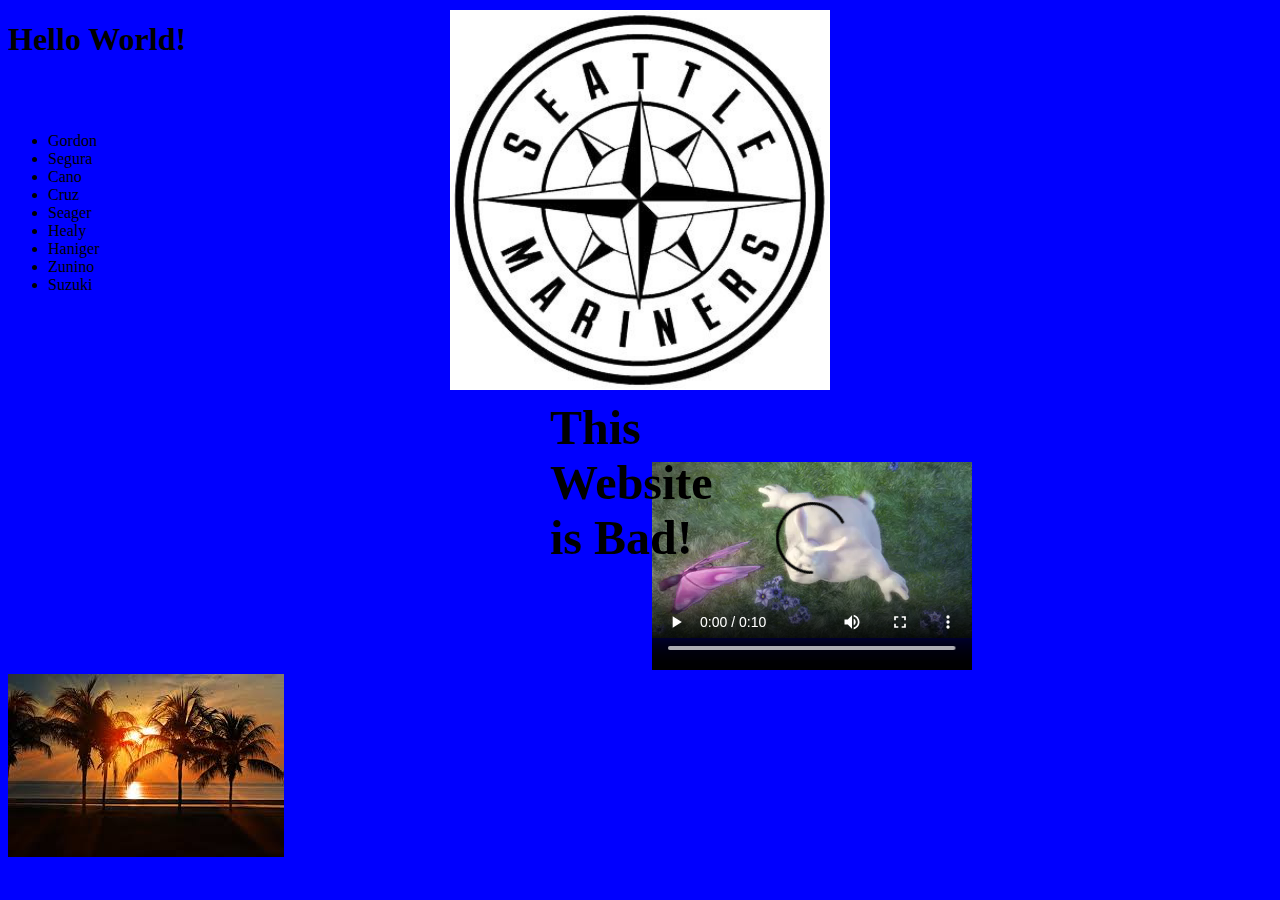
<file: index.html>
<!DOCTYPE html>
<html>
	<head>
		<title>
			My first webpage
		</title>
	</head>
	<style type="text/css">
		body {
			background-color: blue
		}
	</style>
	<body>
		<h1> Hello World! </h1>
		<br>
		<br>
		<img style="position: absolute;top: 10px;left: 450px;width: 380px;height: 380px" src="MarinersLogo.jpg">
			
		<b>
			<font size="+5">
				<DIV style="position: absolute;top:400px;left:550px;width:200px;height:25px">
					This Website is Bad!
				</DIV>
			</font>
		</b>
		<ul>
			<li>Gordon</li>
			<li>Segura</li>
			<li>Cano</li>
			<li>Cruz</li>
			<li>Seager</li>
			<li>Healy</li>
			<li>Haniger</li>
			<li>Zunino</li>
			<li>Suzuki</li>
		</ul>
		<iframe width="640" height="360" src="https://www.youtube.com/embed/onRVRZCj0l4?start=180" frameborder="0" allow="autoplay; encrypted-media" allowfullscreen>
		</iframe>
		<video width="320" height="240" controls>
			<source src="bunnyMovie.mp4" type="video/mp4">
		</video>
		<object data = "palmTrees.jpg" type = "text/html" width = "300		" height  = "200">">
		</object>
	</body>
</html>
</file>
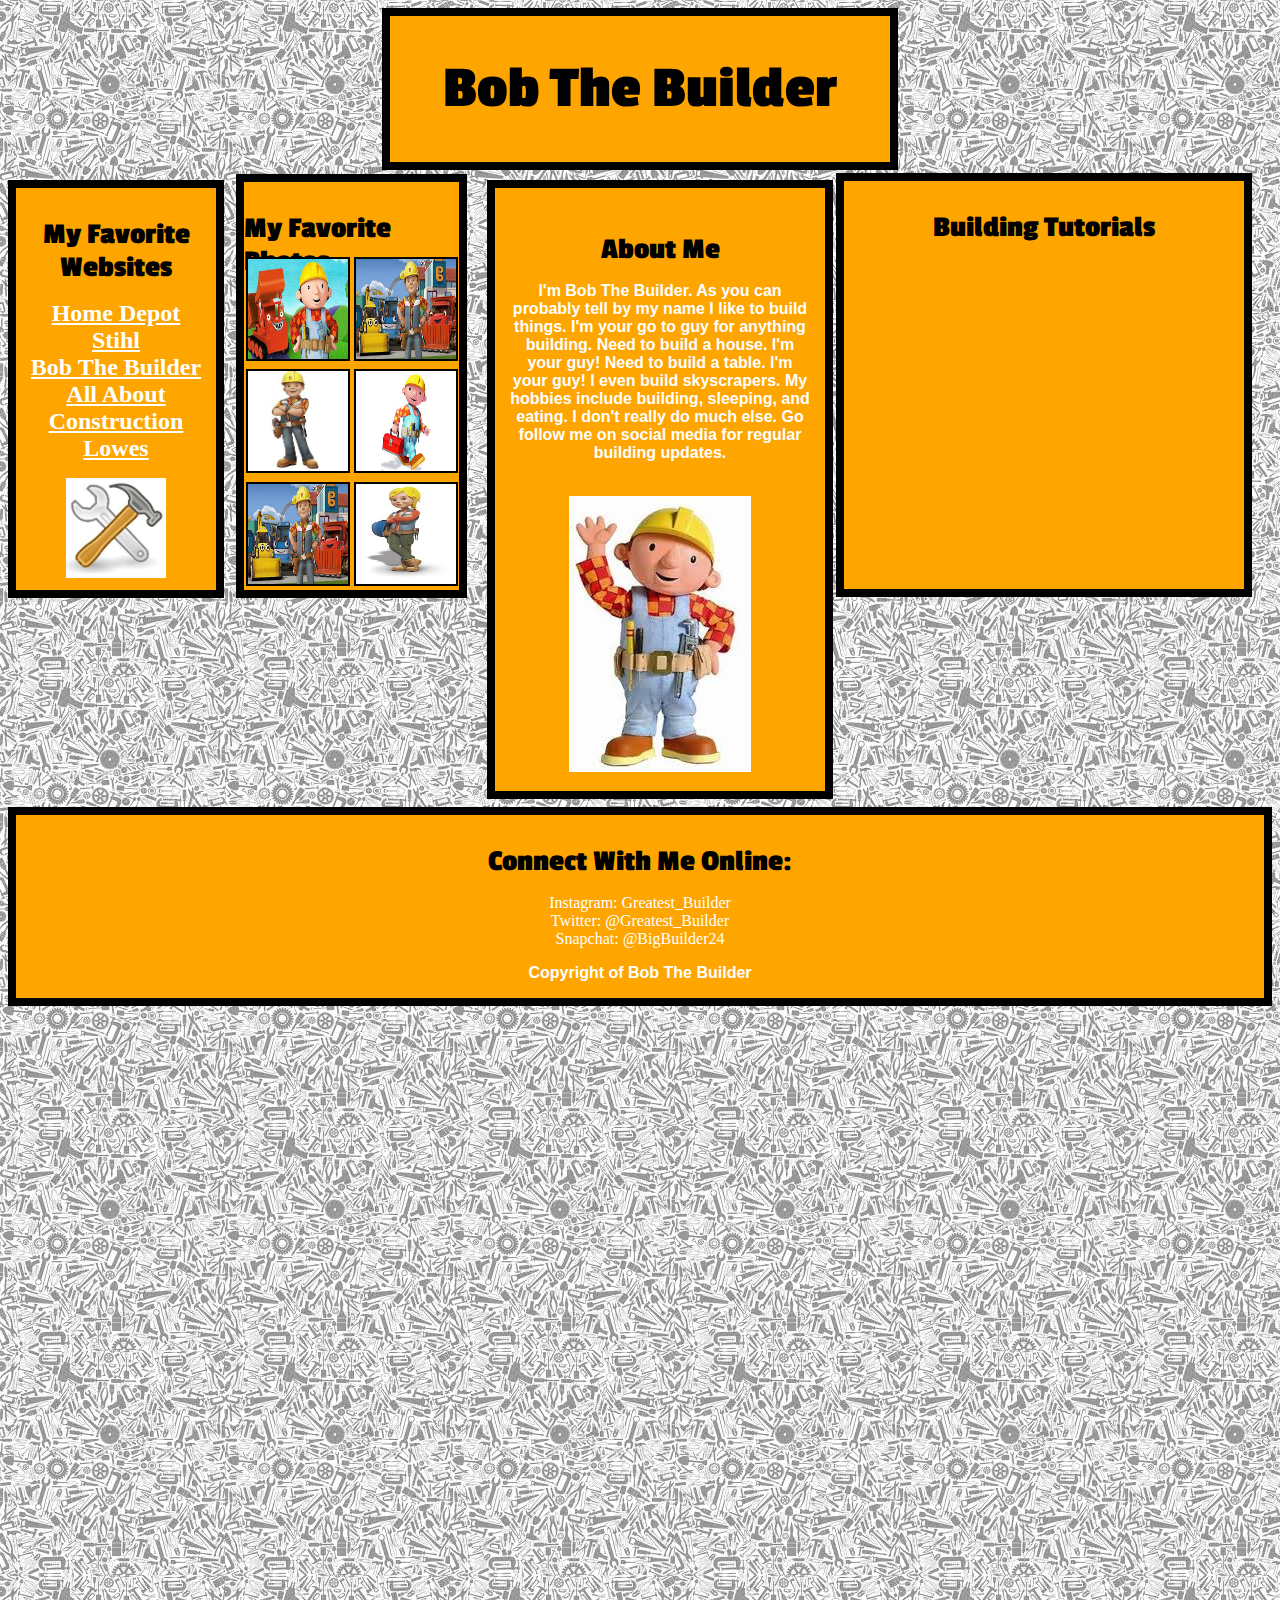
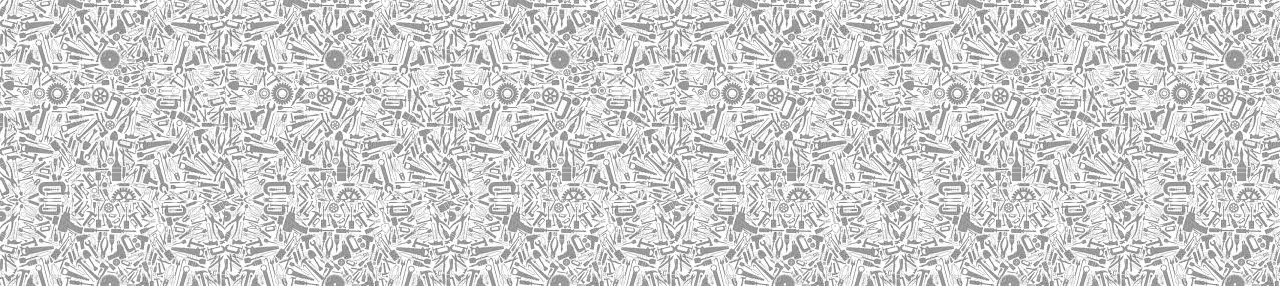
<file: jobApplicationForm.html>
<!DOCTYPE html>
	<head> 
		<title> Bob The Builder </title>
		<link rel="stylesheet" type="text/css" href="jobApplicationForm.css" />
		<link href='http://fonts.googleapis.com/css?family=Passion+One' rel='stylesheet' type='text/css'>
		<link href="https://fonts.googleapis.com/css?family=Passion+One" rel="stylesheet">
	</head>

	<body>
		<div id = "Header">
			<h1> Bob The Builder </h1>
		</div>
		
		<div id = "LeftNav">
			<h3> My Favorite Websites </h3>
			<ul>
				<li><a href="https://www.homedepot.com/">Home Depot</a></li>
				<li><a href="https://www.stihlusa.com/">Stihl</a></li>
				<li><a href="http://pbskids.org/bobthebuilder/">Bob The Builder</a></li>
				<li><a href="https://en.wikipedia.org/wiki/Construction">All About Construction</a></li>
				<li><a href="https://www.lowes.com/">Lowes</a></li>
			</ul>
			<img src="toolsAnimated.jpg" width="100px" height="100px">
		</div>
		
		<div id = "Content">
			<h3>About Me</h3>
			<p> I'm Bob The Builder. As you can probably tell by my name I like to build things. I'm your go to guy for anything building. Need to build a house. I'm your guy! Need to build a table. I'm your guy! I even build skyscrapers. My hobbies include building, sleeping, and eating. I don't really do much else. Go follow me on social media for regular building updates. <br /><br /> </p>
			<img src="Bob The Builder Centerpiece.jpg">
		</div>

		<div id="Photos">
			<h3>My Favorite Photos</h3>
			<img src="bobOne.jpg" width="100px" height="100px" style="position: absolute; left: 2px; top: 187px;">
			<img src="bobTwo.jpg" width="100px" height="100px" style="position: absolute;left: 2px; top: 75px;">
			<img src="bobThree.jpg" width="100px" height="100px" style="position: absolute;left: 110px; top: 75px;">
			<img src="bobFour.jpg" width="100px" height="100px" style="position: absolute;left: 110px; top: 187px;">
			<img src="bobFive.jpg" width="100px" height="100px" style="position: absolute; left: 2px; top: 300px;">
			<img src="bobSix.jpg" width="100px" height="100px" style="position: absolute; left: 110px; top: 300px;">
		</div>

		<div id="Videos">
			<h3>Building Tutorials</h3>
			<iframe width="100" height="150" src="https://www.youtube.com/embed/WaURWflzS-c" frameborder="0" allow="autoplay; encrypted-media" allowfullscreen></iframe>
			<iframe width="100" height="150" src="https://www.youtube.com/embed/vi4AavlUISQ" frameborder="0" allow="autoplay; encrypted-media" allowfullscreen></iframe>
			<iframe width="100" height="150" src="https://www.youtube.com/embed/u710aRep9KA" frameborder="0" allow="autoplay; encrypted-media" allowfullscreen></iframe>
			<iframe width="100" height="150" src="https://www.youtube.com/embed/TBijq4rq8YA" frameborder="0" allow="autoplay; encrypted-media" allowfullscreen></iframe>
			<iframe width="100" height="150" src="https://www.youtube.com/embed/BfP-70gGFco" frameborder="0" allow="autoplay; encrypted-media" allowfullscreen></iframe>
			<iframe width="100" height="150" src="https://www.youtube.com/embed/GI_x4iR-D3o" frameborder="0" allow="autoplay; encrypted-media" allowfullscreen></iframe>
		</div>
		
		<div id = "Footer">
			<h3>Connect With Me Online:</h3>
			<ul>
				<li>Instagram: Greatest_Builder</li>
				<li>Twitter: @Greatest_Builder</li>
				<li>Snapchat: @BigBuilder24</li>
			</ul>
			<p>Copyright of Bob The Builder</p>
		</div>

	</body>

</html>
</file>
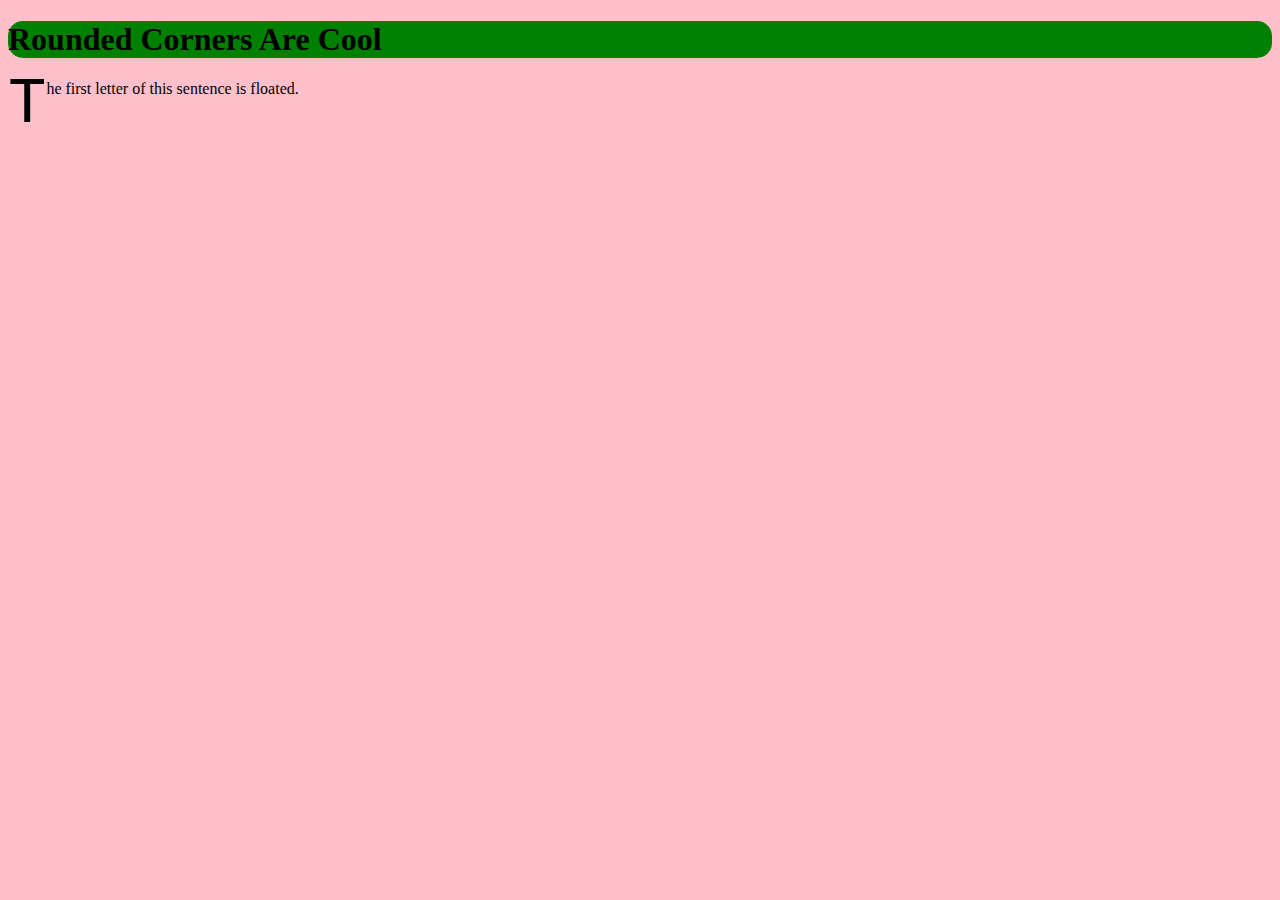
<file: someCss.html>
<!DOCTYPE html>
<html>
<head>
<link rel="stylesheet" type="text/css" href="anExternal.css">
<style>
span {
	float:left;
	font-size: 400%;
	font-family: algerian, courier;
	line-height: 80%
}
	<title> My CSS Website</title>
}
</style>
</head>
<body>
	<h1> Rounded Corners Are Cool
	</h1>
	<p><span>T</span>he first letter of this sentence is floated.
	</p>
</body>
</html>
</file>
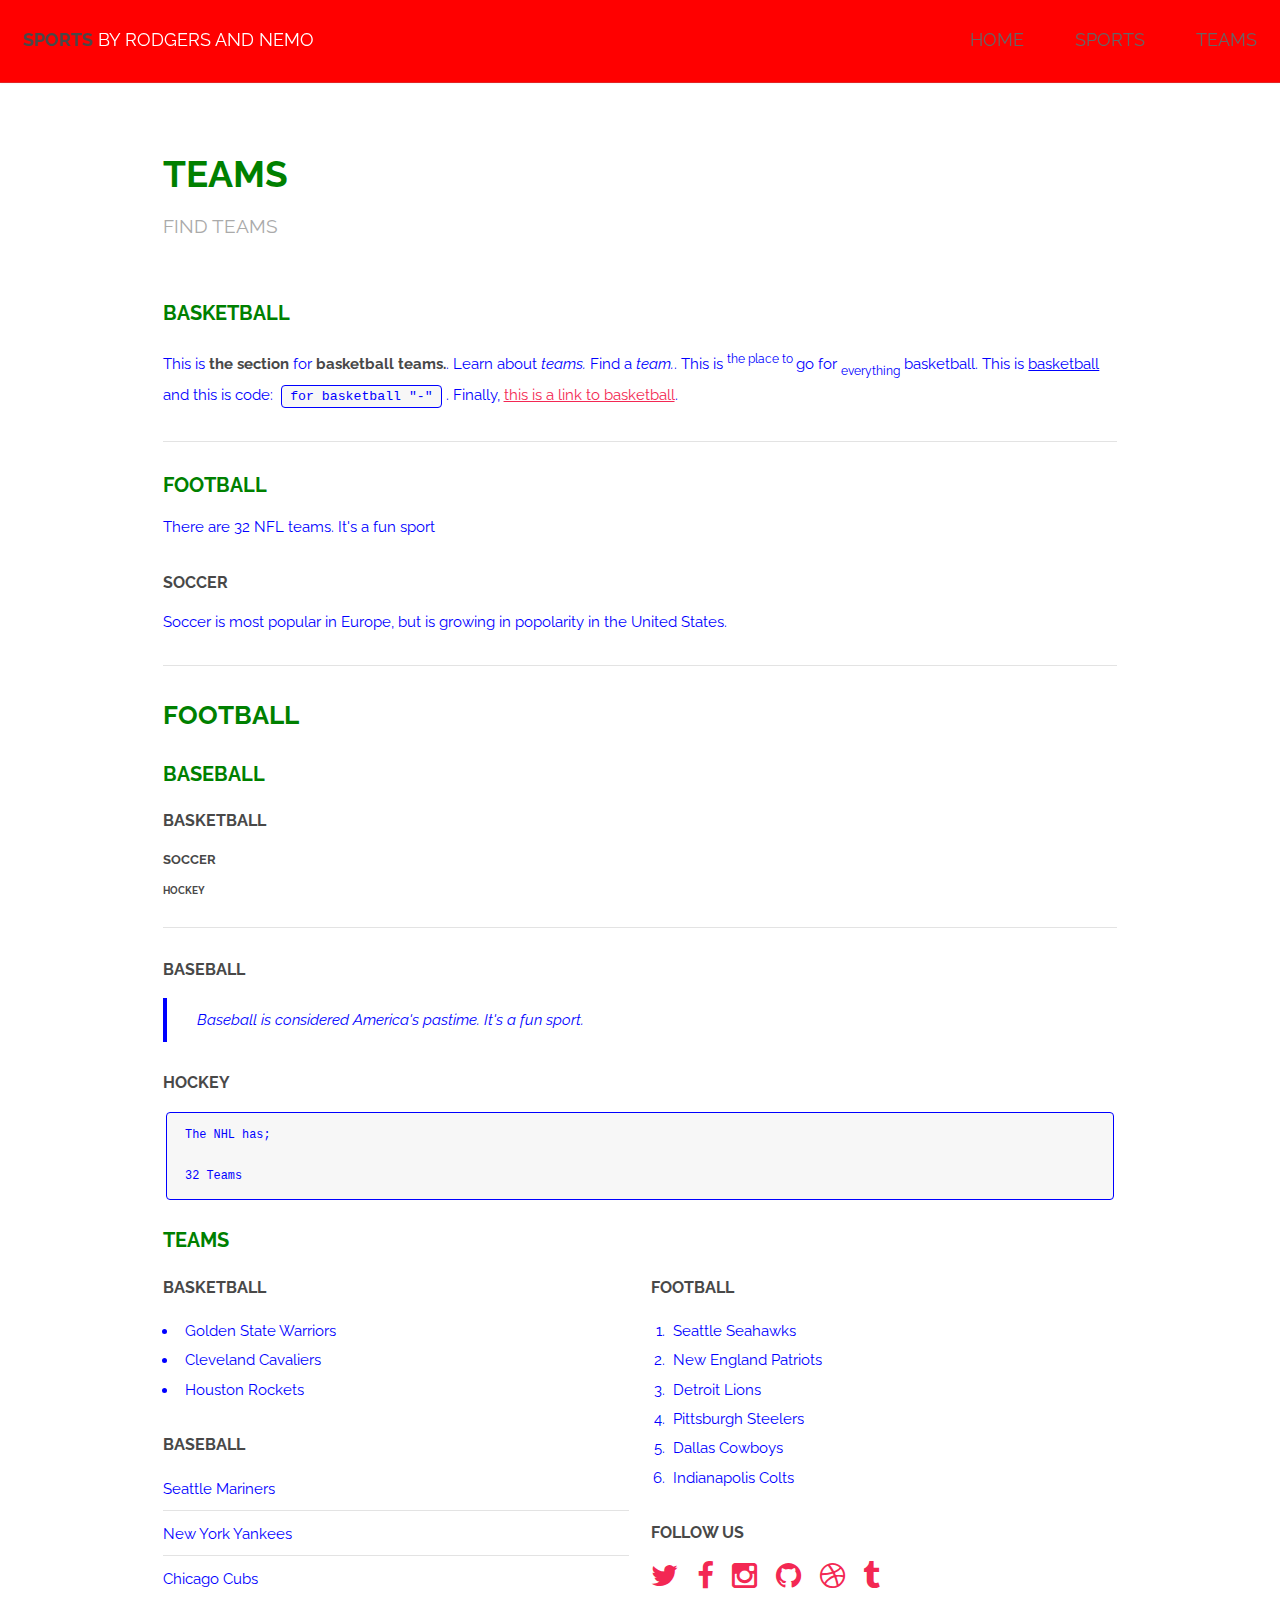
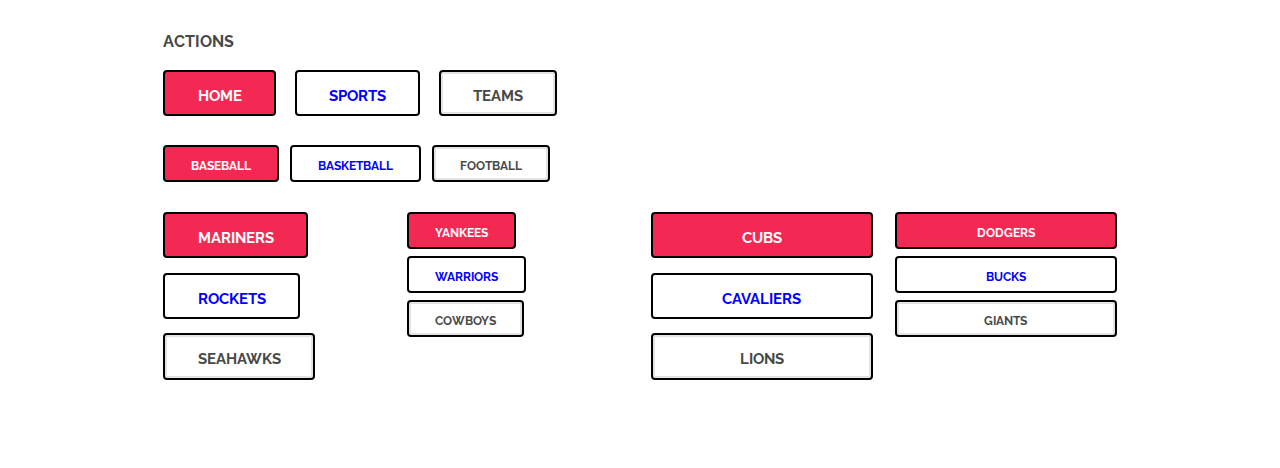
<file: templated-spatial/elements.html>
<!DOCTYPE HTML>
<!--
	Spatial by TEMPLATED
	templated.co @templatedco
	Released for free under the Creative Commons Attribution 3.0 license (templated.co/license)
-->
<html>
	<head>
		<title>Teams - Sports by Rodgers and Nemo</title>
		<meta charset="utf-8" />
		<meta name="viewport" content="width=device-width, initial-scale=1" />
		<link rel="stylesheet" href="assets/css/main.css" />
	</head>
	<body>

		<!-- Header -->
			<header id="header">
				<h1><strong><a href="myFunSite.html">Sports</a></strong> by Rodgers and Nemo</h1>
				<nav id="nav">
					<ul>
						<li><a href="myFunSite.html">Home</a></li>
						<li><a href="generic.html">Sports</a></li>
						<li><a href="elements.html">Teams</a></li>
					</ul>
				</nav>
			</header>

			<a href="#menu" class="navPanelToggle"><span class="fa fa-bars"></span></a>

		<!-- Main -->
			<section id="main" class="wrapper">
				<div class="container">
					<header class="major special">
						<h2>Teams</h2>
						<p>Find Teams</p>
					</header>

					<!-- Text -->
						<section>
							<h3>Basketball</h3>
							<p>This is <b>the section</b> for <strong>basketball teams.</strong>. Learn about <i>teams.</i> Find a <em>team.</em>.
							This is <sup>the place to </sup> go for <sub>everything</sub> basketball.
							This is <u>basketball</u> and this is code: <code>for basketball "-"</code>. Finally, <a href="#">this is a link to basketball</a>.</p>

							<hr />

							<header>
								<h3>Football</h3>
								<p></p>
							</header>
							<p>There are 32 NFL teams. It's a fun sport</p>
							<header>
								<h4>Soccer</h4>
								<p></p>
							</header>
							<p>Soccer is most popular in Europe, but is growing in popolarity in the United States.</p>

							<hr />

							<h2>Football</h2>
							<h3>Baseball</h3>
							<h4>Basketball</h4>
							<h5>Soccer</h5>
							<h6>Hockey</h6>

							<hr />

							<h4>Baseball</h4>
							<blockquote>Baseball is considered America's pastime. It's a fun sport.</blockquote>

							<h4>Hockey</h4>
							<pre><code>The NHL has;

32 Teams</code></pre>
						</section>

					<!-- Lists -->
						<section>
							<h3>Teams</h3>
							<div class="row">
								<div class="6u 12u$(xsmall)">

									<h4>Basketball</h4>
									<ul>
										<li>Golden State Warriors</li>
										<li>Cleveland Cavaliers</li>
										<li>Houston Rockets</li>
									</ul>

									<h4>Baseball</h4>
									<ul class="alt">
										<li>Seattle Mariners</li>
										<li>New York Yankees</li>
										<li>Chicago Cubs</li>
									</ul>

								</div>
								<div class="6u$ 12u$(xsmall)">

									<h4>Football</h4>
									<ol>
										<li>Seattle Seahawks</li>
										<li>New England Patriots</li>
										<li>Detroit Lions</li>
										<li>Pittsburgh Steelers</li>
										<li>Dallas Cowboys</li>
										<li>Indianapolis Colts</li>
									</ol>

									<h4>Follow Us</h4>
									<ul class="icons">
										<li><a href="#" class="icon fa-twitter"><span class="label">Twitter</span></a></li>
										<li><a href="#" class="icon fa-facebook"><span class="label">Facebook</span></a></li>
										<li><a href="#" class="icon fa-instagram"><span class="label">Instagram</span></a></li>
										<li><a href="#" class="icon fa-github"><span class="label">Github</span></a></li>
										<li><a href="#" class="icon fa-dribbble"><span class="label">Dribbble</span></a></li>
										<li><a href="#" class="icon fa-tumblr"><span class="label">Tumblr</span></a></li>
									</ul>

								</div>
							</div>

							<h4>Actions</h4>
							<ul class="actions">
								<li><a href="#" class="button special">Home</a></li>
								<li><a href="#" class="button">Sports</a></li>
								<li><a href="#" class="button alt">Teams</a></li>
							</ul>
							<ul class="actions small">
								<li><a href="#" class="button special small">Baseball</a></li>
								<li><a href="#" class="button small">Basketball</a></li>
								<li><a href="#" class="button alt small">Football</a></li>
							</ul>
							<div class="row">
								<div class="3u 6u(small) 12u$(xsmall)">
									<ul class="actions vertical">
										<li><a href="#" class="button special">Mariners</a></li>
										<li><a href="#" class="button">Rockets</a></li>
										<li><a href="#" class="button alt">Seahawks</a></li>
									</ul>
								</div>
								<div class="3u 6u$(small) 12u$(xsmall)">
									<ul class="actions vertical small">
										<li><a href="#" class="button special small">Yankees</a></li>
										<li><a href="#" class="button small">Warriors</a></li>
										<li><a href="#" class="button alt small">Cowboys</a></li>
									</ul>
								</div>
								<div class="3u 6u(small) 12u$(xsmall)">
									<ul class="actions vertical">
										<li><a href="#" class="button special fit">Cubs</a></li>
										<li><a href="#" class="button fit">Cavaliers</a></li>
										<li><a href="#" class="button alt fit">Lions</a></li>
									</ul>
								</div>
								<div class="3u$ 6u$(small) 12u$(xsmall)">
									<ul class="actions vertical small">
										<li><a href="#" class="button special small fit">Dodgers</a></li>
										<li><a href="#" class="button small fit">Bucks</a></li>
										<li><a href="#" class="button alt small fit">Giants</a></li>
									</ul>
								</div>
							</div>
						</section>

						 
	</body>
</html>
</file>
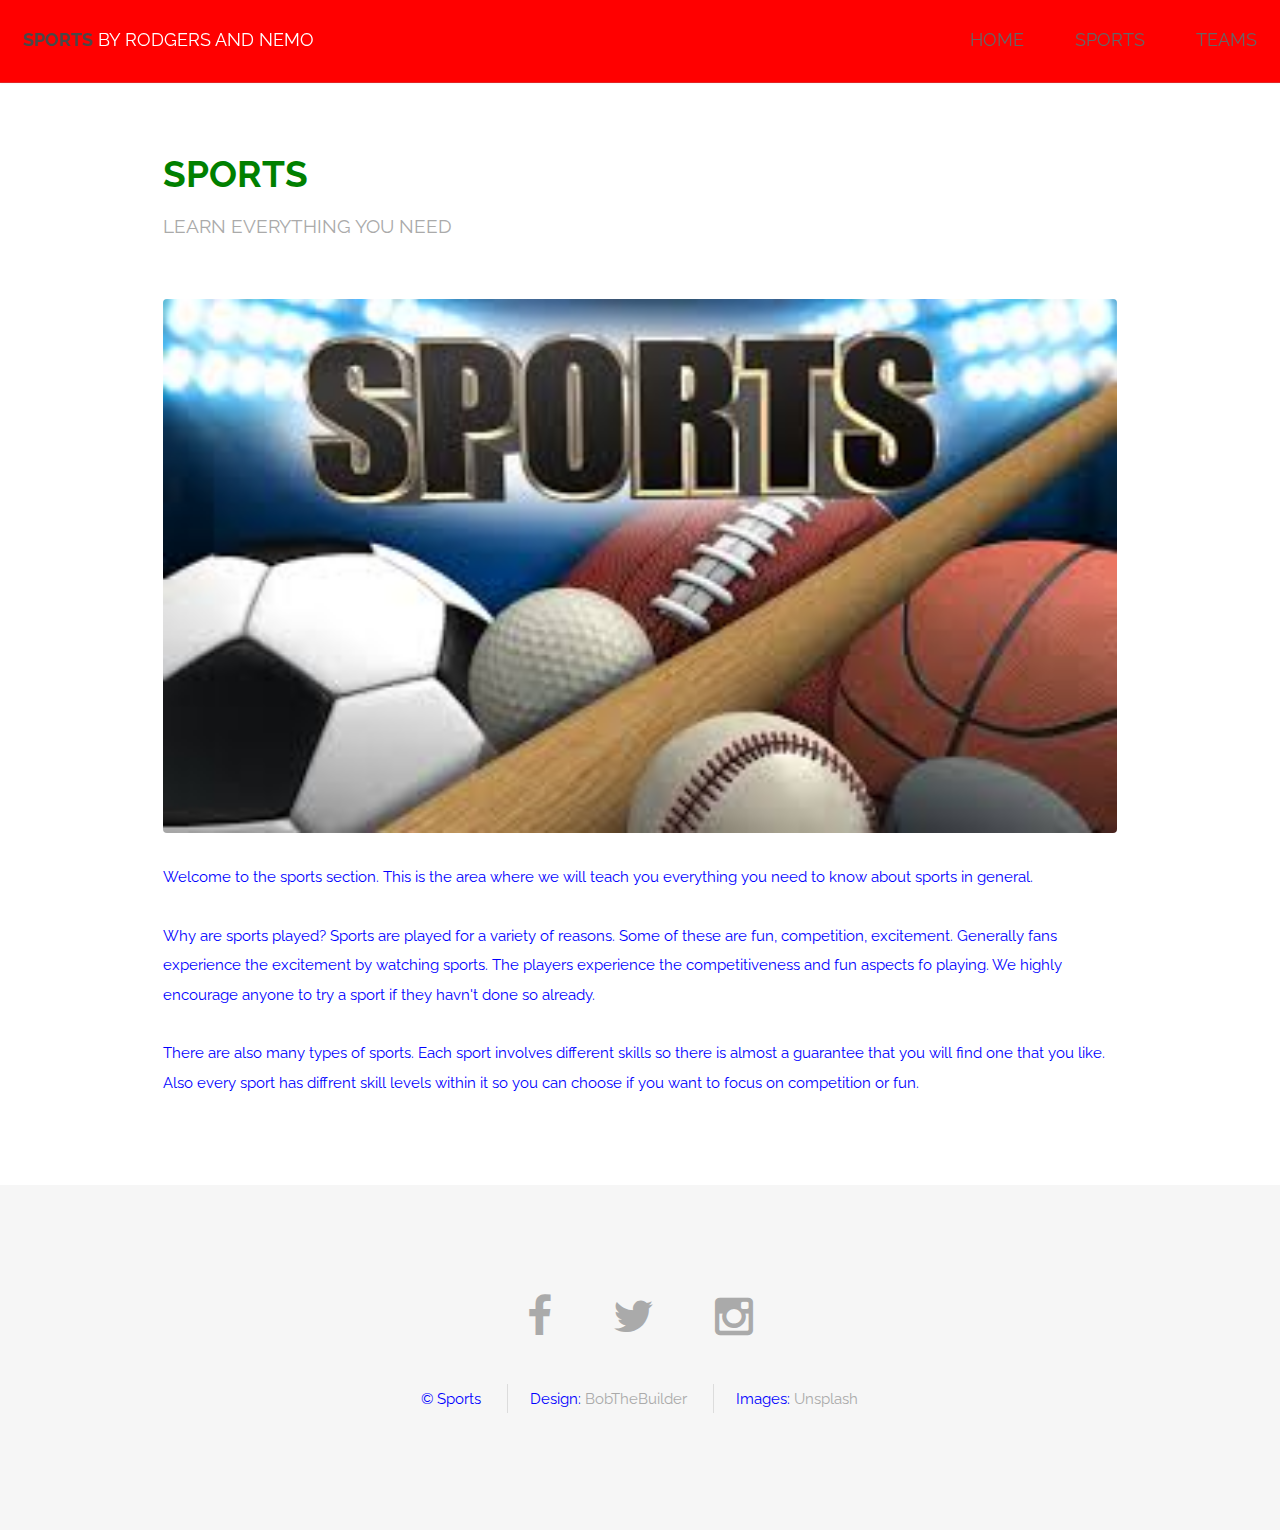
<file: templated-spatial/generic.html>
<!DOCTYPE HTML>
<!--
	Spatial by TEMPLATED
	templated.co @templatedco
	Released for free under the Creative Commons Attribution 3.0 license (templated.co/license)
-->
<html>
	<head>
		<title>Sports - Sports by Rodgers and Nemo</title>
		<meta charset="utf-8" />
		<meta name="viewport" content="width=device-width, initial-scale=1" />
		<link rel="stylesheet" href="assets/css/main.css" />
	</head>
	<body>

		<!-- Header -->
			<header id="header">
				<h1><strong><a href="myFunSite.html">Sports</a></strong> by Rodgers and Nemo</h1>
				<nav id="nav">
					<ul>
						<li><a href="myFunSite.html">Home</a></li>
						<li><a href="generic.html">Sports</a></li>
						<li><a href="elements.html">Teams</a></li>
					</ul>
				</nav>
			</header>

			<a href="#menu" class="navPanelToggle"><span class="fa fa-bars"></span></a>

		<!-- Main -->
			<section id="main" class="wrapper">
				<div class="container">

					<header class="major special">
						<h2>Sports</h2>
						<p>Learn Everything you need</p>
					</header>

					<a href="#" class="image fit"><img src="sports.jpg" alt="" /></a>
					<p>Welcome to the sports section. This is the area where we will teach you everything you need to know about sports in general.</p>
					<p>Why are sports played? Sports are played for a variety of reasons. Some of these are fun, competition, excitement. Generally fans experience the excitement by watching sports. The players experience the competitiveness and fun aspects fo playing. We highly encourage anyone to try a sport if they havn't done so already.</p>
					<p>There are also many types of sports. Each sport involves different skills so there is almost a guarantee that you will find one that you like. Also every sport has diffrent skill levels within it so you can choose if you want to focus on competition or fun.</p>

				</div>
			</section>

		<!-- Footer -->
			<footer id="footer">
				<div class="container">
					<ul class="icons">
						<li><a href="#" class="icon fa-facebook"></a></li>
						<li><a href="#" class="icon fa-twitter"></a></li>
						<li><a href="#" class="icon fa-instagram"></a></li>
					</ul>
					<ul class="copyright">
						<li>&copy; Sports</li>
						<li>Design: <a href="http://templated.co">BobTheBuilder</a></li>
						<li>Images: <a href="http://unsplash.com">Unsplash</a></li>
					</ul>
				</div>
			</footer>

		<!-- Scripts -->
			<script src="assets/js/jquery.min.js"></script>
			<script src="assets/js/skel.min.js"></script>
			<script src="assets/js/util.js"></script>
			<script src="assets/js/main.js"></script>

	</body>
</html>
</file>
<file: jobApplicationForm.css>
body{
	background-image: url('toolsBackground.jpg');
}

p{
	font-weight: bold;
	color: white;
	font-family: "Arial"
}

h3{
	color: black;
	font-size: 30px;
	font-family: "Passion One";
	margin-bottom: 0px;
}

li{

}

#Header{
	border: solid 8px black;
	margin-left: auto;
	margin-right: auto;
	margin-bottom: 10px;
	width: 500px;
	text-align: center;
	background-color: orange;
}

#Header h1{
	font-size: 60px;
	font-family: "Passion One";
	color: black;
	font-weight: bold;
}

#LeftNav{
	float: left;
	width: 200px;
	border: solid 8px black;
	margin-left: auto;
	margin-right: auto;
	margin-bottom: 10px;
	text-align: center;
	padding-bottom: 8px;
	background-color: orange;
}

#LeftNav img{
		
}

#LeftNav ul{
		
}

#LeftNav h3{
		
}

#Content{
	width: 300px;
	border: solid 8px black;
	margin-left: auto;
	margin-right: auto;
	margin-bottom: 10px;
	text-align: center;
	padding: 15px;
	background-color: orange;
	position: relative;
	left: 20px;
}

#Photos{
	background-color: orange;
	width: 215px;
	height: 408px;
	border: solid 8px black;
	margin-left: 50px;
	margin-bottom: 10px;
	position: relative;
	top: -635px;
	left: 178px;
}

#Photos img{
	border: solid 2px black;
}

#Videos{
	background-color: orange;
	width: 400px;
	height: 408px;
	border: solid 8px black;
	margin-left: 50px;
	margin-bottom: 10px;
	position: relative;
	top: -1070px;
	left: 778px;
	text-align: center;
}

#Footer{
	border: solid 8px black;
	margin-left: auto;
	margin-right: auto;
	margin-bottom: 10px;
	text-align: center;
	background-color: orange;
	position: relative;
	top: -870px;
}

#Footer li{
	color: white;
}

#bow{
	color: black;
	font-size: 20px;
}

ul{
	list-style-type: none;
	padding-left: 0px;
}

a{
	color: white;
	font-weight: bold;
	font-size: 24px;
}
</file>
<file: anExternal.css>
h1 {
	background-color: Green;
	border-radius: 15px;
}

body {
	background-color: Pink;
}
</file>
<file: templated-spatial/assets/css/main.css>
@import url(font-awesome.min.css);
@import url(https://fonts.googleapis.com/css?family=Raleway:400,700);

/*
	Spatial by TEMPLATED
	templated.co @templatedco
	Released for free under the Creative Commons Attribution 3.0 license (templated.co/license)
*/

/* Reset */

	html, body, div, span, applet, object, iframe, h1, h2, h3, h4, h5, h6, p, blockquote, pre, a, abbr, acronym, address, big, cite, code, del, dfn, em, img, ins, kbd, q, s, samp, small, strike, strong, sub, sup, tt, var, b, u, i, center, dl, dt, dd, ol, ul, li, fieldset, form, label, legend, table, caption, tbody, tfoot, thead, tr, th, td, article, aside, canvas, details, embed, figure, figcaption, footer, header, hgroup, menu, nav, output, ruby, section, summary, time, mark, audio, video {
		margin: 0;
		padding: 0;
		border: 0;
		font-size: 100%;
		font: inherit;
		vertical-align: baseline;
		color: blue;

	}

	article, aside, details, figcaption, figure, footer, header, hgroup, menu, nav, section {
		display: block;
	}

	body {
		line-height: 1;
	}

	ol, ul {
		list-style: none;
	}

	blockquote, q {
		quotes: none;
	}

	blockquote:before, blockquote:after, q:before, q:after {
		content: '';
		content: none;
	}

	table {
		border-collapse: collapse;
		border-spacing: 0;
	}

	body {
		-webkit-text-size-adjust: none;
	}

/* Box Model */

	*, *:before, *:after {
		-moz-box-sizing: border-box;
		-webkit-box-sizing: border-box;
		box-sizing: border-box;
	}

/* Containers */

	.container {
		margin-left: auto;
		margin-right: auto;
	}

	.container.\31 25\25 {
		width: 100%;
		max-width: 100em;
		min-width: 80em;
	}

	.container.\37 5\25 {
		width: 60em;
	}

	.container.\35 0\25 {
		width: 40em;
	}

	.container.\32 5\25 {
		width: 20em;
	}

	.container {
		width: 80em;
	}

	@media screen and (max-width: 1680px) {

		.container.\31 25\25 {
			width: 100%;
			max-width: 100em;
			min-width: 80em;
		}

		.container.\37 5\25 {
			width: 60em;
		}

		.container.\35 0\25 {
			width: 40em;
		}

		.container.\32 5\25 {
			width: 20em;
		}

		.container {
			width: 80em;
		}

	}

	@media screen and (max-width: 1280px) {

		.container.\31 25\25 {
			width: 100%;
			max-width: 81.25em;
			min-width: 65em;
		}

		.container.\37 5\25 {
			width: 48.75em;
		}

		.container.\35 0\25 {
			width: 32.5em;
		}

		.container.\32 5\25 {
			width: 16.25em;
		}

		.container {
			width: 65em;
		}

	}

	@media screen and (max-width: 980px) {

		.container.\31 25\25 {
			width: 100%;
			max-width: 112.5%;
			min-width: 90%;
		}

		.container.\37 5\25 {
			width: 67.5%;
		}

		.container.\35 0\25 {
			width: 45%;
		}

		.container.\32 5\25 {
			width: 22.5%;
		}

		.container {
			width: 90%;
		}

	}

	@media screen and (max-width: 736px) {

		.container.\31 25\25 {
			width: 100%;
			max-width: 112.5%;
			min-width: 90%;
		}

		.container.\37 5\25 {
			width: 67.5%;
		}

		.container.\35 0\25 {
			width: 45%;
		}

		.container.\32 5\25 {
			width: 22.5%;
		}

		.container {
			width: 90% !important;
		}

	}

	@media screen and (max-width: 480px) {

		.container.\31 25\25 {
			width: 100%;
			max-width: 112.5%;
			min-width: 90%;
		}

		.container.\37 5\25 {
			width: 67.5%;
		}

		.container.\35 0\25 {
			width: 45%;
		}

		.container.\32 5\25 {
			width: 22.5%;
		}

		.container {
			width: 90% !important;
		}

	}

/* Grid */

	.row {
		border-bottom: solid 1px transparent;
		-moz-box-sizing: border-box;
		-webkit-box-sizing: border-box;
		box-sizing: border-box;
	}

	.row > * {
		float: left;
		-moz-box-sizing: border-box;
		-webkit-box-sizing: border-box;
		box-sizing: border-box;
	}

	.row:after, .row:before {
		content: '';
		display: block;
		clear: both;
		height: 0;
	}

	.row.uniform > * > :first-child {
		margin-top: 0;
	}

	.row.uniform > * > :last-child {
		margin-bottom: 0;
	}

	.row.\30 \25 > * {
		padding: 0 0 0 0em;
	}

	.row.\30 \25 {
		margin: 0 0 -1px 0em;
	}

	.row.uniform.\30 \25 > * {
		padding: 0em 0 0 0em;
	}

	.row.uniform.\30 \25 {
		margin: 0em 0 -1px 0em;
	}

	.row > * {
		padding: 0 0 0 2em;
	}

	.row {
		margin: 0 0 -1px -2em;
	}

	.row.uniform > * {
		padding: 2em 0 0 2em;
	}

	.row.uniform {
		margin: -2em 0 -1px -2em;
	}

	.row.\32 00\25 > * {
		padding: 0 0 0 4em;
	}

	.row.\32 00\25 {
		margin: 0 0 -1px -4em;
	}

	.row.uniform.\32 00\25 > * {
		padding: 4em 0 0 4em;
	}

	.row.uniform.\32 00\25 {
		margin: -4em 0 -1px -4em;
	}

	.row.\31 50\25 > * {
		padding: 0 0 0 3em;
	}

	.row.\31 50\25 {
		margin: 0 0 -1px -3em;
	}

	.row.uniform.\31 50\25 > * {
		padding: 3em 0 0 3em;
	}

	.row.uniform.\31 50\25 {
		margin: -3em 0 -1px -3em;
	}

	.row.\35 0\25 > * {
		padding: 0 0 0 1em;
	}

	.row.\35 0\25 {
		margin: 0 0 -1px -1em;
	}

	.row.uniform.\35 0\25 > * {
		padding: 1em 0 0 1em;
	}

	.row.uniform.\35 0\25 {
		margin: -1em 0 -1px -1em;
	}

	.row.\32 5\25 > * {
		padding: 0 0 0 0.5em;
	}

	.row.\32 5\25 {
		margin: 0 0 -1px -0.5em;
	}

	.row.uniform.\32 5\25 > * {
		padding: 0.5em 0 0 0.5em;
	}

	.row.uniform.\32 5\25 {
		margin: -0.5em 0 -1px -0.5em;
	}

	.\31 2u, .\31 2u\24 {
		width: 100%;
		clear: none;
		margin-left: 0;
	}

	.\31 1u, .\31 1u\24 {
		width: 91.6666666667%;
		clear: none;
		margin-left: 0;
	}

	.\31 0u, .\31 0u\24 {
		width: 83.3333333333%;
		clear: none;
		margin-left: 0;
	}

	.\39 u, .\39 u\24 {
		width: 75%;
		clear: none;
		margin-left: 0;
	}

	.\38 u, .\38 u\24 {
		width: 66.6666666667%;
		clear: none;
		margin-left: 0;
	}

	.\37 u, .\37 u\24 {
		width: 58.3333333333%;
		clear: none;
		margin-left: 0;
	}

	.\36 u, .\36 u\24 {
		width: 50%;
		clear: none;
		margin-left: 0;
	}

	.\35 u, .\35 u\24 {
		width: 41.6666666667%;
		clear: none;
		margin-left: 0;
	}

	.\34 u, .\34 u\24 {
		width: 33.3333333333%;
		clear: none;
		margin-left: 0;
	}

	.\33 u, .\33 u\24 {
		width: 25%;
		clear: none;
		margin-left: 0;
	}

	.\32 u, .\32 u\24 {
		width: 16.6666666667%;
		clear: none;
		margin-left: 0;
	}

	.\31 u, .\31 u\24 {
		width: 8.3333333333%;
		clear: none;
		margin-left: 0;
	}

	.\31 2u\24 + *,
	.\31 1u\24 + *,
	.\31 0u\24 + *,
	.\39 u\24 + *,
	.\38 u\24 + *,
	.\37 u\24 + *,
	.\36 u\24 + *,
	.\35 u\24 + *,
	.\34 u\24 + *,
	.\33 u\24 + *,
	.\32 u\24 + *,
	.\31 u\24 + * {
		clear: left;
	}

	.\-11u {
		margin-left: 91.66667%;
	}

	.\-10u {
		margin-left: 83.33333%;
	}

	.\-9u {
		margin-left: 75%;
	}

	.\-8u {
		margin-left: 66.66667%;
	}

	.\-7u {
		margin-left: 58.33333%;
	}

	.\-6u {
		margin-left: 50%;
	}

	.\-5u {
		margin-left: 41.66667%;
	}

	.\-4u {
		margin-left: 33.33333%;
	}

	.\-3u {
		margin-left: 25%;
	}

	.\-2u {
		margin-left: 16.66667%;
	}

	.\-1u {
		margin-left: 8.33333%;
	}

	@media screen and (max-width: 1680px) {

		.row > * {
			padding: 0 0 0 2em;
		}

		.row {
			margin: 0 0 -1px -2em;
		}

		.row.uniform > * {
			padding: 2em 0 0 2em;
		}

		.row.uniform {
			margin: -2em 0 -1px -2em;
		}

		.row.\32 00\25 > * {
			padding: 0 0 0 4em;
		}

		.row.\32 00\25 {
			margin: 0 0 -1px -4em;
		}

		.row.uniform.\32 00\25 > * {
			padding: 4em 0 0 4em;
		}

		.row.uniform.\32 00\25 {
			margin: -4em 0 -1px -4em;
		}

		.row.\31 50\25 > * {
			padding: 0 0 0 3em;
		}

		.row.\31 50\25 {
			margin: 0 0 -1px -3em;
		}

		.row.uniform.\31 50\25 > * {
			padding: 3em 0 0 3em;
		}

		.row.uniform.\31 50\25 {
			margin: -3em 0 -1px -3em;
		}

		.row.\35 0\25 > * {
			padding: 0 0 0 1em;
		}

		.row.\35 0\25 {
			margin: 0 0 -1px -1em;
		}

		.row.uniform.\35 0\25 > * {
			padding: 1em 0 0 1em;
		}

		.row.uniform.\35 0\25 {
			margin: -1em 0 -1px -1em;
		}

		.row.\32 5\25 > * {
			padding: 0 0 0 0.5em;
		}

		.row.\32 5\25 {
			margin: 0 0 -1px -0.5em;
		}

		.row.uniform.\32 5\25 > * {
			padding: 0.5em 0 0 0.5em;
		}

		.row.uniform.\32 5\25 {
			margin: -0.5em 0 -1px -0.5em;
		}

		.\31 2u\28xlarge\29, .\31 2u\24\28xlarge\29 {
			width: 100%;
			clear: none;
			margin-left: 0;
		}

		.\31 1u\28xlarge\29, .\31 1u\24\28xlarge\29 {
			width: 91.6666666667%;
			clear: none;
			margin-left: 0;
		}

		.\31 0u\28xlarge\29, .\31 0u\24\28xlarge\29 {
			width: 83.3333333333%;
			clear: none;
			margin-left: 0;
		}

		.\39 u\28xlarge\29, .\39 u\24\28xlarge\29 {
			width: 75%;
			clear: none;
			margin-left: 0;
		}

		.\38 u\28xlarge\29, .\38 u\24\28xlarge\29 {
			width: 66.6666666667%;
			clear: none;
			margin-left: 0;
		}

		.\37 u\28xlarge\29, .\37 u\24\28xlarge\29 {
			width: 58.3333333333%;
			clear: none;
			margin-left: 0;
		}

		.\36 u\28xlarge\29, .\36 u\24\28xlarge\29 {
			width: 50%;
			clear: none;
			margin-left: 0;
		}

		.\35 u\28xlarge\29, .\35 u\24\28xlarge\29 {
			width: 41.6666666667%;
			clear: none;
			margin-left: 0;
		}

		.\34 u\28xlarge\29, .\34 u\24\28xlarge\29 {
			width: 33.3333333333%;
			clear: none;
			margin-left: 0;
		}

		.\33 u\28xlarge\29, .\33 u\24\28xlarge\29 {
			width: 25%;
			clear: none;
			margin-left: 0;
		}

		.\32 u\28xlarge\29, .\32 u\24\28xlarge\29 {
			width: 16.6666666667%;
			clear: none;
			margin-left: 0;
		}

		.\31 u\28xlarge\29, .\31 u\24\28xlarge\29 {
			width: 8.3333333333%;
			clear: none;
			margin-left: 0;
		}

		.\31 2u\24\28xlarge\29 + *,
		.\31 1u\24\28xlarge\29 + *,
		.\31 0u\24\28xlarge\29 + *,
		.\39 u\24\28xlarge\29 + *,
		.\38 u\24\28xlarge\29 + *,
		.\37 u\24\28xlarge\29 + *,
		.\36 u\24\28xlarge\29 + *,
		.\35 u\24\28xlarge\29 + *,
		.\34 u\24\28xlarge\29 + *,
		.\33 u\24\28xlarge\29 + *,
		.\32 u\24\28xlarge\29 + *,
		.\31 u\24\28xlarge\29 + * {
			clear: left;
		}

		.\-11u\28xlarge\29 {
			margin-left: 91.66667%;
		}

		.\-10u\28xlarge\29 {
			margin-left: 83.33333%;
		}

		.\-9u\28xlarge\29 {
			margin-left: 75%;
		}

		.\-8u\28xlarge\29 {
			margin-left: 66.66667%;
		}

		.\-7u\28xlarge\29 {
			margin-left: 58.33333%;
		}

		.\-6u\28xlarge\29 {
			margin-left: 50%;
		}

		.\-5u\28xlarge\29 {
			margin-left: 41.66667%;
		}

		.\-4u\28xlarge\29 {
			margin-left: 33.33333%;
		}

		.\-3u\28xlarge\29 {
			margin-left: 25%;
		}

		.\-2u\28xlarge\29 {
			margin-left: 16.66667%;
		}

		.\-1u\28xlarge\29 {
			margin-left: 8.33333%;
		}

	}

	@media screen and (max-width: 1280px) {

		.row > * {
			padding: 0 0 0 1.5em;
		}

		.row {
			margin: 0 0 -1px -1.5em;
		}

		.row.uniform > * {
			padding: 1.5em 0 0 1.5em;
		}

		.row.uniform {
			margin: -1.5em 0 -1px -1.5em;
		}

		.row.\32 00\25 > * {
			padding: 0 0 0 3em;
		}

		.row.\32 00\25 {
			margin: 0 0 -1px -3em;
		}

		.row.uniform.\32 00\25 > * {
			padding: 3em 0 0 3em;
		}

		.row.uniform.\32 00\25 {
			margin: -3em 0 -1px -3em;
		}

		.row.\31 50\25 > * {
			padding: 0 0 0 2.25em;
		}

		.row.\31 50\25 {
			margin: 0 0 -1px -2.25em;
		}

		.row.uniform.\31 50\25 > * {
			padding: 2.25em 0 0 2.25em;
		}

		.row.uniform.\31 50\25 {
			margin: -2.25em 0 -1px -2.25em;
		}

		.row.\35 0\25 > * {
			padding: 0 0 0 0.75em;
		}

		.row.\35 0\25 {
			margin: 0 0 -1px -0.75em;
		}

		.row.uniform.\35 0\25 > * {
			padding: 0.75em 0 0 0.75em;
		}

		.row.uniform.\35 0\25 {
			margin: -0.75em 0 -1px -0.75em;
		}

		.row.\32 5\25 > * {
			padding: 0 0 0 0.375em;
		}

		.row.\32 5\25 {
			margin: 0 0 -1px -0.375em;
		}

		.row.uniform.\32 5\25 > * {
			padding: 0.375em 0 0 0.375em;
		}

		.row.uniform.\32 5\25 {
			margin: -0.375em 0 -1px -0.375em;
		}

		.\31 2u\28large\29, .\31 2u\24\28large\29 {
			width: 100%;
			clear: none;
			margin-left: 0;
		}

		.\31 1u\28large\29, .\31 1u\24\28large\29 {
			width: 91.6666666667%;
			clear: none;
			margin-left: 0;
		}

		.\31 0u\28large\29, .\31 0u\24\28large\29 {
			width: 83.3333333333%;
			clear: none;
			margin-left: 0;
		}

		.\39 u\28large\29, .\39 u\24\28large\29 {
			width: 75%;
			clear: none;
			margin-left: 0;
		}

		.\38 u\28large\29, .\38 u\24\28large\29 {
			width: 66.6666666667%;
			clear: none;
			margin-left: 0;
		}

		.\37 u\28large\29, .\37 u\24\28large\29 {
			width: 58.3333333333%;
			clear: none;
			margin-left: 0;
		}

		.\36 u\28large\29, .\36 u\24\28large\29 {
			width: 50%;
			clear: none;
			margin-left: 0;
		}

		.\35 u\28large\29, .\35 u\24\28large\29 {
			width: 41.6666666667%;
			clear: none;
			margin-left: 0;
		}

		.\34 u\28large\29, .\34 u\24\28large\29 {
			width: 33.3333333333%;
			clear: none;
			margin-left: 0;
		}

		.\33 u\28large\29, .\33 u\24\28large\29 {
			width: 25%;
			clear: none;
			margin-left: 0;
		}

		.\32 u\28large\29, .\32 u\24\28large\29 {
			width: 16.6666666667%;
			clear: none;
			margin-left: 0;
		}

		.\31 u\28large\29, .\31 u\24\28large\29 {
			width: 8.3333333333%;
			clear: none;
			margin-left: 0;
		}

		.\31 2u\24\28large\29 + *,
		.\31 1u\24\28large\29 + *,
		.\31 0u\24\28large\29 + *,
		.\39 u\24\28large\29 + *,
		.\38 u\24\28large\29 + *,
		.\37 u\24\28large\29 + *,
		.\36 u\24\28large\29 + *,
		.\35 u\24\28large\29 + *,
		.\34 u\24\28large\29 + *,
		.\33 u\24\28large\29 + *,
		.\32 u\24\28large\29 + *,
		.\31 u\24\28large\29 + * {
			clear: left;
		}

		.\-11u\28large\29 {
			margin-left: 91.66667%;
		}

		.\-10u\28large\29 {
			margin-left: 83.33333%;
		}

		.\-9u\28large\29 {
			margin-left: 75%;
		}

		.\-8u\28large\29 {
			margin-left: 66.66667%;
		}

		.\-7u\28large\29 {
			margin-left: 58.33333%;
		}

		.\-6u\28large\29 {
			margin-left: 50%;
		}

		.\-5u\28large\29 {
			margin-left: 41.66667%;
		}

		.\-4u\28large\29 {
			margin-left: 33.33333%;
		}

		.\-3u\28large\29 {
			margin-left: 25%;
		}

		.\-2u\28large\29 {
			margin-left: 16.66667%;
		}

		.\-1u\28large\29 {
			margin-left: 8.33333%;
		}

	}

	@media screen and (max-width: 980px) {

		.row > * {
			padding: 0 0 0 1.5em;
		}

		.row {
			margin: 0 0 -1px -1.5em;
		}

		.row.uniform > * {
			padding: 1.5em 0 0 1.5em;
		}

		.row.uniform {
			margin: -1.5em 0 -1px -1.5em;
		}

		.row.\32 00\25 > * {
			padding: 0 0 0 3em;
		}

		.row.\32 00\25 {
			margin: 0 0 -1px -3em;
		}

		.row.uniform.\32 00\25 > * {
			padding: 3em 0 0 3em;
		}

		.row.uniform.\32 00\25 {
			margin: -3em 0 -1px -3em;
		}

		.row.\31 50\25 > * {
			padding: 0 0 0 2.25em;
		}

		.row.\31 50\25 {
			margin: 0 0 -1px -2.25em;
		}

		.row.uniform.\31 50\25 > * {
			padding: 2.25em 0 0 2.25em;
		}

		.row.uniform.\31 50\25 {
			margin: -2.25em 0 -1px -2.25em;
		}

		.row.\35 0\25 > * {
			padding: 0 0 0 0.75em;
		}

		.row.\35 0\25 {
			margin: 0 0 -1px -0.75em;
		}

		.row.uniform.\35 0\25 > * {
			padding: 0.75em 0 0 0.75em;
		}

		.row.uniform.\35 0\25 {
			margin: -0.75em 0 -1px -0.75em;
		}

		.row.\32 5\25 > * {
			padding: 0 0 0 0.375em;
		}

		.row.\32 5\25 {
			margin: 0 0 -1px -0.375em;
		}

		.row.uniform.\32 5\25 > * {
			padding: 0.375em 0 0 0.375em;
		}

		.row.uniform.\32 5\25 {
			margin: -0.375em 0 -1px -0.375em;
		}

		.\31 2u\28medium\29, .\31 2u\24\28medium\29 {
			width: 100%;
			clear: none;
			margin-left: 0;
		}

		.\31 1u\28medium\29, .\31 1u\24\28medium\29 {
			width: 91.6666666667%;
			clear: none;
			margin-left: 0;
		}

		.\31 0u\28medium\29, .\31 0u\24\28medium\29 {
			width: 83.3333333333%;
			clear: none;
			margin-left: 0;
		}

		.\39 u\28medium\29, .\39 u\24\28medium\29 {
			width: 75%;
			clear: none;
			margin-left: 0;
		}

		.\38 u\28medium\29, .\38 u\24\28medium\29 {
			width: 66.6666666667%;
			clear: none;
			margin-left: 0;
		}

		.\37 u\28medium\29, .\37 u\24\28medium\29 {
			width: 58.3333333333%;
			clear: none;
			margin-left: 0;
		}

		.\36 u\28medium\29, .\36 u\24\28medium\29 {
			width: 50%;
			clear: none;
			margin-left: 0;
		}

		.\35 u\28medium\29, .\35 u\24\28medium\29 {
			width: 41.6666666667%;
			clear: none;
			margin-left: 0;
		}

		.\34 u\28medium\29, .\34 u\24\28medium\29 {
			width: 33.3333333333%;
			clear: none;
			margin-left: 0;
		}

		.\33 u\28medium\29, .\33 u\24\28medium\29 {
			width: 25%;
			clear: none;
			margin-left: 0;
		}

		.\32 u\28medium\29, .\32 u\24\28medium\29 {
			width: 16.6666666667%;
			clear: none;
			margin-left: 0;
		}

		.\31 u\28medium\29, .\31 u\24\28medium\29 {
			width: 8.3333333333%;
			clear: none;
			margin-left: 0;
		}

		.\31 2u\24\28medium\29 + *,
		.\31 1u\24\28medium\29 + *,
		.\31 0u\24\28medium\29 + *,
		.\39 u\24\28medium\29 + *,
		.\38 u\24\28medium\29 + *,
		.\37 u\24\28medium\29 + *,
		.\36 u\24\28medium\29 + *,
		.\35 u\24\28medium\29 + *,
		.\34 u\24\28medium\29 + *,
		.\33 u\24\28medium\29 + *,
		.\32 u\24\28medium\29 + *,
		.\31 u\24\28medium\29 + * {
			clear: left;
		}

		.\-11u\28medium\29 {
			margin-left: 91.66667%;
		}

		.\-10u\28medium\29 {
			margin-left: 83.33333%;
		}

		.\-9u\28medium\29 {
			margin-left: 75%;
		}

		.\-8u\28medium\29 {
			margin-left: 66.66667%;
		}

		.\-7u\28medium\29 {
			margin-left: 58.33333%;
		}

		.\-6u\28medium\29 {
			margin-left: 50%;
		}

		.\-5u\28medium\29 {
			margin-left: 41.66667%;
		}

		.\-4u\28medium\29 {
			margin-left: 33.33333%;
		}

		.\-3u\28medium\29 {
			margin-left: 25%;
		}

		.\-2u\28medium\29 {
			margin-left: 16.66667%;
		}

		.\-1u\28medium\29 {
			margin-left: 8.33333%;
		}

	}

	@media screen and (max-width: 736px) {

		.row > * {
			padding: 0 0 0 1.25em;
		}

		.row {
			margin: 0 0 -1px -1.25em;
		}

		.row.uniform > * {
			padding: 1.25em 0 0 1.25em;
		}

		.row.uniform {
			margin: -1.25em 0 -1px -1.25em;
		}

		.row.\32 00\25 > * {
			padding: 0 0 0 2.5em;
		}

		.row.\32 00\25 {
			margin: 0 0 -1px -2.5em;
		}

		.row.uniform.\32 00\25 > * {
			padding: 2.5em 0 0 2.5em;
		}

		.row.uniform.\32 00\25 {
			margin: -2.5em 0 -1px -2.5em;
		}

		.row.\31 50\25 > * {
			padding: 0 0 0 1.875em;
		}

		.row.\31 50\25 {
			margin: 0 0 -1px -1.875em;
		}

		.row.uniform.\31 50\25 > * {
			padding: 1.875em 0 0 1.875em;
		}

		.row.uniform.\31 50\25 {
			margin: -1.875em 0 -1px -1.875em;
		}

		.row.\35 0\25 > * {
			padding: 0 0 0 0.625em;
		}

		.row.\35 0\25 {
			margin: 0 0 -1px -0.625em;
		}

		.row.uniform.\35 0\25 > * {
			padding: 0.625em 0 0 0.625em;
		}

		.row.uniform.\35 0\25 {
			margin: -0.625em 0 -1px -0.625em;
		}

		.row.\32 5\25 > * {
			padding: 0 0 0 0.3125em;
		}

		.row.\32 5\25 {
			margin: 0 0 -1px -0.3125em;
		}

		.row.uniform.\32 5\25 > * {
			padding: 0.3125em 0 0 0.3125em;
		}

		.row.uniform.\32 5\25 {
			margin: -0.3125em 0 -1px -0.3125em;
		}

		.\31 2u\28small\29, .\31 2u\24\28small\29 {
			width: 100%;
			clear: none;
			margin-left: 0;
		}

		.\31 1u\28small\29, .\31 1u\24\28small\29 {
			width: 91.6666666667%;
			clear: none;
			margin-left: 0;
		}

		.\31 0u\28small\29, .\31 0u\24\28small\29 {
			width: 83.3333333333%;
			clear: none;
			margin-left: 0;
		}

		.\39 u\28small\29, .\39 u\24\28small\29 {
			width: 75%;
			clear: none;
			margin-left: 0;
		}

		.\38 u\28small\29, .\38 u\24\28small\29 {
			width: 66.6666666667%;
			clear: none;
			margin-left: 0;
		}

		.\37 u\28small\29, .\37 u\24\28small\29 {
			width: 58.3333333333%;
			clear: none;
			margin-left: 0;
		}

		.\36 u\28small\29, .\36 u\24\28small\29 {
			width: 50%;
			clear: none;
			margin-left: 0;
		}

		.\35 u\28small\29, .\35 u\24\28small\29 {
			width: 41.6666666667%;
			clear: none;
			margin-left: 0;
		}

		.\34 u\28small\29, .\34 u\24\28small\29 {
			width: 33.3333333333%;
			clear: none;
			margin-left: 0;
		}

		.\33 u\28small\29, .\33 u\24\28small\29 {
			width: 25%;
			clear: none;
			margin-left: 0;
		}

		.\32 u\28small\29, .\32 u\24\28small\29 {
			width: 16.6666666667%;
			clear: none;
			margin-left: 0;
		}

		.\31 u\28small\29, .\31 u\24\28small\29 {
			width: 8.3333333333%;
			clear: none;
			margin-left: 0;
		}

		.\31 2u\24\28small\29 + *,
		.\31 1u\24\28small\29 + *,
		.\31 0u\24\28small\29 + *,
		.\39 u\24\28small\29 + *,
		.\38 u\24\28small\29 + *,
		.\37 u\24\28small\29 + *,
		.\36 u\24\28small\29 + *,
		.\35 u\24\28small\29 + *,
		.\34 u\24\28small\29 + *,
		.\33 u\24\28small\29 + *,
		.\32 u\24\28small\29 + *,
		.\31 u\24\28small\29 + * {
			clear: left;
		}

		.\-11u\28small\29 {
			margin-left: 91.66667%;
		}

		.\-10u\28small\29 {
			margin-left: 83.33333%;
		}

		.\-9u\28small\29 {
			margin-left: 75%;
		}

		.\-8u\28small\29 {
			margin-left: 66.66667%;
		}

		.\-7u\28small\29 {
			margin-left: 58.33333%;
		}

		.\-6u\28small\29 {
			margin-left: 50%;
		}

		.\-5u\28small\29 {
			margin-left: 41.66667%;
		}

		.\-4u\28small\29 {
			margin-left: 33.33333%;
		}

		.\-3u\28small\29 {
			margin-left: 25%;
		}

		.\-2u\28small\29 {
			margin-left: 16.66667%;
		}

		.\-1u\28small\29 {
			margin-left: 8.33333%;
		}

	}

	@media screen and (max-width: 480px) {

		.row > * {
			padding: 0 0 0 1.25em;
		}

		.row {
			margin: 0 0 -1px -1.25em;
		}

		.row.uniform > * {
			padding: 1.25em 0 0 1.25em;
		}

		.row.uniform {
			margin: -1.25em 0 -1px -1.25em;
		}

		.row.\32 00\25 > * {
			padding: 0 0 0 2.5em;
		}

		.row.\32 00\25 {
			margin: 0 0 -1px -2.5em;
		}

		.row.uniform.\32 00\25 > * {
			padding: 2.5em 0 0 2.5em;
		}

		.row.uniform.\32 00\25 {
			margin: -2.5em 0 -1px -2.5em;
		}

		.row.\31 50\25 > * {
			padding: 0 0 0 1.875em;
		}

		.row.\31 50\25 {
			margin: 0 0 -1px -1.875em;
		}

		.row.uniform.\31 50\25 > * {
			padding: 1.875em 0 0 1.875em;
		}

		.row.uniform.\31 50\25 {
			margin: -1.875em 0 -1px -1.875em;
		}

		.row.\35 0\25 > * {
			padding: 0 0 0 0.625em;
		}

		.row.\35 0\25 {
			margin: 0 0 -1px -0.625em;
		}

		.row.uniform.\35 0\25 > * {
			padding: 0.625em 0 0 0.625em;
		}

		.row.uniform.\35 0\25 {
			margin: -0.625em 0 -1px -0.625em;
		}

		.row.\32 5\25 > * {
			padding: 0 0 0 0.3125em;
		}

		.row.\32 5\25 {
			margin: 0 0 -1px -0.3125em;
		}

		.row.uniform.\32 5\25 > * {
			padding: 0.3125em 0 0 0.3125em;
		}

		.row.uniform.\32 5\25 {
			margin: -0.3125em 0 -1px -0.3125em;
		}

		.\31 2u\28xsmall\29, .\31 2u\24\28xsmall\29 {
			width: 100%;
			clear: none;
			margin-left: 0;
		}

		.\31 1u\28xsmall\29, .\31 1u\24\28xsmall\29 {
			width: 91.6666666667%;
			clear: none;
			margin-left: 0;
		}

		.\31 0u\28xsmall\29, .\31 0u\24\28xsmall\29 {
			width: 83.3333333333%;
			clear: none;
			margin-left: 0;
		}

		.\39 u\28xsmall\29, .\39 u\24\28xsmall\29 {
			width: 75%;
			clear: none;
			margin-left: 0;
		}

		.\38 u\28xsmall\29, .\38 u\24\28xsmall\29 {
			width: 66.6666666667%;
			clear: none;
			margin-left: 0;
		}

		.\37 u\28xsmall\29, .\37 u\24\28xsmall\29 {
			width: 58.3333333333%;
			clear: none;
			margin-left: 0;
		}

		.\36 u\28xsmall\29, .\36 u\24\28xsmall\29 {
			width: 50%;
			clear: none;
			margin-left: 0;
		}

		.\35 u\28xsmall\29, .\35 u\24\28xsmall\29 {
			width: 41.6666666667%;
			clear: none;
			margin-left: 0;
		}

		.\34 u\28xsmall\29, .\34 u\24\28xsmall\29 {
			width: 33.3333333333%;
			clear: none;
			margin-left: 0;
		}

		.\33 u\28xsmall\29, .\33 u\24\28xsmall\29 {
			width: 25%;
			clear: none;
			margin-left: 0;
		}

		.\32 u\28xsmall\29, .\32 u\24\28xsmall\29 {
			width: 16.6666666667%;
			clear: none;
			margin-left: 0;
		}

		.\31 u\28xsmall\29, .\31 u\24\28xsmall\29 {
			width: 8.3333333333%;
			clear: none;
			margin-left: 0;
		}

		.\31 2u\24\28xsmall\29 + *,
		.\31 1u\24\28xsmall\29 + *,
		.\31 0u\24\28xsmall\29 + *,
		.\39 u\24\28xsmall\29 + *,
		.\38 u\24\28xsmall\29 + *,
		.\37 u\24\28xsmall\29 + *,
		.\36 u\24\28xsmall\29 + *,
		.\35 u\24\28xsmall\29 + *,
		.\34 u\24\28xsmall\29 + *,
		.\33 u\24\28xsmall\29 + *,
		.\32 u\24\28xsmall\29 + *,
		.\31 u\24\28xsmall\29 + * {
			clear: left;
		}

		.\-11u\28xsmall\29 {
			margin-left: 91.66667%;
		}

		.\-10u\28xsmall\29 {
			margin-left: 83.33333%;
		}

		.\-9u\28xsmall\29 {
			margin-left: 75%;
		}

		.\-8u\28xsmall\29 {
			margin-left: 66.66667%;
		}

		.\-7u\28xsmall\29 {
			margin-left: 58.33333%;
		}

		.\-6u\28xsmall\29 {
			margin-left: 50%;
		}

		.\-5u\28xsmall\29 {
			margin-left: 41.66667%;
		}

		.\-4u\28xsmall\29 {
			margin-left: 33.33333%;
		}

		.\-3u\28xsmall\29 {
			margin-left: 25%;
		}

		.\-2u\28xsmall\29 {
			margin-left: 16.66667%;
		}

		.\-1u\28xsmall\29 {
			margin-left: 8.33333%;
		}

	}

/* Basic */

	@-ms-viewport {
		width: device-width;
	}

	body {
		-ms-overflow-style: scrollbar;
	}

	@media screen and (max-width: 480px) {

		html, body {
			min-width: 320px;
		}

	}

	body {
		background: #fff;
		padding-top: 6em;
	}

		body.landing {
			padding-top: 0 !important;
		}

		@media screen and (max-width: 980px) {

			body {
				padding-top: 2em;
			}

		}

		body.is-loading *, body.is-loading *:before, body.is-loading *:after {
			-moz-animation: none !important;
			-webkit-animation: none !important;
			-ms-animation: none !important;
			animation: none !important;
			-moz-transition: none !important;
			-webkit-transition: none !important;
			-ms-transition: none !important;
			transition: none !important;
		}

/* Type */

	body {
		background-color: #fff;
		color: #666;
	}

	body, input, select, textarea {
		font-family: "Raleway", Arial, Helvetica, sans-serif;
		font-size: 13pt;
		font-weight: 400;
		line-height: 2em;
	}

		@media screen and (max-width: 1680px) {

			body, input, select, textarea {
				font-size: 11pt;
			}

		}

		@media screen and (max-width: 1280px) {

			body, input, select, textarea {
				font-size: 11pt;
			}

		}

		@media screen and (max-width: 980px) {

			body, input, select, textarea {
				font-size: 12pt;
			}

		}

		@media screen and (max-width: 736px) {

			body, input, select, textarea {
				font-size: 12pt;
			}

		}

		@media screen and (max-width: 480px) {

			body, input, select, textarea {
				font-size: 12pt;
			}

		}

	a {
		text-decoration: underline;
		color: #f32853;
	}

		a:hover {
			text-decoration: none;
		}

	strong, b {
		color: #484848;
		font-weight: 700;
	}

	em, i {
		font-style: italic;
	}

	p {
		margin: 0 0 2em 0;
	}

	h1, h2, h3, h4, h5, h6 {
		color: #484848;
		font-weight: 700;
		line-height: 1em;
		margin: 0 0 1em 0;
		text-transform: uppercase;
	}

		h1 a, h2 a, h3 a, h4 a, h5 a, h6 a {
			color: inherit;
			text-decoration: none;
		}

	h2 {
		font-size: 1.75em;
		line-height: 1.5em;
		color: green;
	}

	h3 {
		font-size: 1.35em;
		line-height: 1.5em;
		color: green;
	}

	h4 {
		font-size: 1.1em;
		line-height: 1.5em;
	}

	h5 {
		font-size: 0.9em;
		line-height: 1.5em;
	}

	h6 {
		font-size: 0.7em;
		line-height: 1.5em;
	}

	sub {
		font-size: 0.8em;
		position: relative;
		top: 0.5em;
	}

	sup {
		font-size: 0.8em;
		position: relative;
		top: -0.5em;
	}

	blockquote {
		border-left: solid 4px;
		font-style: italic;
		margin: 0 0 2em 0;
		padding: 0.5em 0 0.5em 2em;
	}

	code {
		background: rgba(144, 144, 144, 0.075);
		border-radius: 4px;
		border: solid 1px;
		font-family: "Courier New", monospace;
		font-size: 0.9em;
		margin: 0 0.25em;
		padding: 0.25em 0.65em;
	}

	pre {
		-webkit-overflow-scrolling: touch;
		font-family: "Courier New", monospace;
		font-size: 0.9em;
		margin: 0 0 2em 0;
	}

		pre code {
			display: block;
			line-height: 1.75;
			padding: 1em 1.5em;
			overflow-x: auto;
		}

	hr {
		border: 0;
		border-bottom: solid 1px rgba(144, 144, 144, 0.25);
		margin: 2em 0;
	}

		hr.major {
			margin: 3em 0;
		}

	.align-left {
		text-align: left;
	}

	.align-center {
		text-align: center;
	}

	.align-right {
		text-align: right;
	}

/* Box */

	.box {
		border-radius: 4px;
		border: solid 1px rgba(144, 144, 144, 0.25);
		margin-bottom: 2em;
		padding: 1.5em;
	}

		.box > :last-child,
		.box > :last-child > :last-child,
		.box > :last-child > :last-child > :last-child {
			margin-bottom: 0;
		}

		.box.alt {
			border: 0;
			border-radius: 0;
			padding: 0;
		}

/* Button */

	input[type="submit"],
	input[type="reset"],
	input[type="button"],
	button,
	.button {
		-moz-appearance: none;
		-webkit-appearance: none;
		-ms-appearance: none;
		appearance: none;
		-moz-transition: background-color 0.2s ease-in-out, color 0.2s ease-in-out;
		-webkit-transition: background-color 0.2s ease-in-out, color 0.2s ease-in-out;
		-ms-transition: background-color 0.2s ease-in-out, color 0.2s ease-in-out;
		transition: background-color 0.2s ease-in-out, color 0.2s ease-in-out;
		background-color: white;
		border-radius: 4px;
		color: blue !important;
		border: solid 2px black;
		cursor: pointer;
		display: inline-block;
		font-weight: 700;
		height: 3.15em;
		line-height: 3.25em;
		padding: 0 2.2em;
		text-align: center;
		text-decoration: none;
		text-transform: uppercase;
		white-space: nowrap;
	}

		input[type="submit"]:hover,
		input[type="reset"]:hover,
		input[type="button"]:hover,
		button:hover,
		.button:hover {
			background-color: blue;
		}

		input[type="submit"]:active,
		input[type="reset"]:active,
		input[type="button"]:active,
		button:active,
		.button:active {
			background-color: orange;
		}

		input[type="submit"].icon,
		input[type="reset"].icon,
		input[type="button"].icon,
		button.icon,
		.button.icon {
			padding-left: 1.35em;
		}

			input[type="submit"].icon:before,
			input[type="reset"].icon:before,
			input[type="button"].icon:before,
			button.icon:before,
			.button.icon:before {
				margin-right: 0.5em;
			}

		input[type="submit"].fit,
		input[type="reset"].fit,
		input[type="button"].fit,
		button.fit,
		.button.fit {
			display: block;
			margin: 0 0 1em 0;
			width: 100%;
		}

		input[type="submit"].small,
		input[type="reset"].small,
		input[type="button"].small,
		button.small,
		.button.small {
			font-size: 0.8em;
		}

		input[type="submit"].big,
		input[type="reset"].big,
		input[type="button"].big,
		button.big,
		.button.big {
			font-size: 1.35em;
		}

		input[type="submit"].disabled, input[type="submit"]:disabled,
		input[type="reset"].disabled,
		input[type="reset"]:disabled,
		input[type="button"].disabled,
		input[type="button"]:disabled,
		button.disabled,
		button:disabled,
		.button.disabled,
		.button:disabled {
			-moz-pointer-events: none;
			-webkit-pointer-events: none;
			-ms-pointer-events: none;
			pointer-events: none;
			background-color: #666 !important;
			box-shadow: inset 0 -0.15em 0 0 rgba(0, 0, 0, 0.15);
			color: #fff !important;
			cursor: default;
			opacity: 0.25;
		}

		input[type="submit"].alt,
		input[type="reset"].alt,
		input[type="button"].alt,
		button.alt,
		.button.alt {
			background-color: transparent;
			box-shadow: inset 0 0 0 2px rgba(144, 144, 144, 0.25);
			color: #484848 !important;
		}

			input[type="submit"].alt:hover,
			input[type="reset"].alt:hover,
			input[type="button"].alt:hover,
			button.alt:hover,
			.button.alt:hover {
				background-color: rgba(144, 144, 144, 0.075);
			}

			input[type="submit"].alt:active,
			input[type="reset"].alt:active,
			input[type="button"].alt:active,
			button.alt:active,
			.button.alt:active {
				background-color: rgba(144, 144, 144, 0.2);
			}

			input[type="submit"].alt.icon:before,
			input[type="reset"].alt.icon:before,
			input[type="button"].alt.icon:before,
			button.alt.icon:before,
			.button.alt.icon:before {
				color: #aaa;
			}

		input[type="submit"].special,
		input[type="reset"].special,
		input[type="button"].special,
		button.special,
		.button.special {
			background-color: #f32853;
			color: #ffffff !important;
		}

			input[type="submit"].special:hover,
			input[type="reset"].special:hover,
			input[type="button"].special:hover,
			button.special:hover,
			.button.special:hover {
				background-color: #f44066;
			}

			input[type="submit"].special:active,
			input[type="reset"].special:active,
			input[type="button"].special:active,
			button.special:active,
			.button.special:active {
				background-color: #f21040;
			}

		@media screen and (max-width: 480px) {

			input[type="submit"],
			input[type="reset"],
			input[type="button"],
			button,
			.button {
				padding: 0;
			}

		}

/* Feature */

	.feature-grid {
		position: relative;
	}

		.feature-grid:after {
			clear: both;
			content: '';
			display: block;
		}

		.feature-grid .feature {
			display: inline-block;
			float: left;
			margin-bottom: 3em;
			width: 50%;
		}

			.feature-grid .feature .content {
				width: 60%;
			}

			.feature-grid .feature .image {
				width: 30%;
			}

				.feature-grid .feature .image img {
					display: inline;
					max-width: 100%;
				}

			.feature-grid .feature:nth-child(odd) .content, .feature-grid .feature:nth-child(odd) .image {
				float: right;
				margin-right: 5%;
				text-align: right;
			}

			.feature-grid .feature:nth-child(even) .content, .feature-grid .feature:nth-child(even) .image {
				float: left;
				margin-left: 5%;
				text-align: left;
			}

		@media screen and (max-width: 1280px) {

			.feature-grid .feature {
				margin-bottom: 2em;
			}

		}

		@media screen and (max-width: 980px) {

			.feature-grid .feature {
				display: block;
				width: 100%;
			}

				.feature-grid .feature .content {
					width: 65%;
				}

				.feature-grid .feature .image {
					margin-left: 0 !important;
					margin-right: 0 !important;
				}

		}

		@media screen and (max-width: 736px) {

			.feature-grid .feature {
				margin-bottom: 1em;
			}

		}

		@media screen and (max-width: 480px) {

			.feature-grid .feature .content,
			.feature-grid .feature .image {
				display: block;
				margin-left: 0 !important;
				margin-right: 0 !important;
				text-align: center !important;
				width: 100%;
			}

			.feature-grid .feature .image {
				margin-bottom: 1em;
			}

		}

/* Form */

	form {
		margin: 0 0 2em 0;
	}

	label {
		color: #484848;
		display: block;
		font-size: 0.9em;
		font-weight: 700;
		margin: 0 0 1em 0;
	}

	input[type="text"],
	input[type="password"],
	input[type="email"],
	select,
	textarea {
		-moz-appearance: none;
		-webkit-appearance: none;
		-ms-appearance: none;
		appearance: none;
		background: rgba(144, 144, 144, 0.075);
		border-radius: 4px;
		border: none;
		border: solid 1px rgba(144, 144, 144, 0.25);
		color: inherit;
		display: block;
		outline: 0;
		padding: 0 1em;
		text-decoration: none;
		width: 100%;
	}

		input[type="text"]:invalid,
		input[type="password"]:invalid,
		input[type="email"]:invalid,
		select:invalid,
		textarea:invalid {
			box-shadow: none;
		}

		input[type="text"]:focus,
		input[type="password"]:focus,
		input[type="email"]:focus,
		select:focus,
		textarea:focus {
			border-color: #f32853;
			box-shadow: 0 0 0 1px #f32853;
		}

	.select-wrapper {
		text-decoration: none;
		text-decoration: none;
		display: block;
		position: relative;
	}

		.select-wrapper:before {
			-moz-osx-font-smoothing: grayscale;
			-webkit-font-smoothing: antialiased;
			font-family: FontAwesome;
			font-style: normal;
			font-weight: normal;
			text-transform: none !important;
		}

		.select-wrapper:before {
			content: '\f078';
			color: rgba(144, 144, 144, 0.25);
			display: block;
			height: 2.75em;
			line-height: 2.75em;
			pointer-events: none;
			position: absolute;
			right: 0;
			text-align: center;
			top: 0;
			width: 2.75em;
		}

		.select-wrapper select::-ms-expand {
			display: none;
		}

	input[type="text"],
	input[type="password"],
	input[type="email"],
	select {
		height: 2.75em;
	}

	textarea {
		padding: 0.75em 1em;
	}

	input[type="checkbox"],
	input[type="radio"] {
		-moz-appearance: none;
		-webkit-appearance: none;
		-ms-appearance: none;
		appearance: none;
		display: block;
		float: left;
		margin-right: -2em;
		opacity: 0;
		width: 1em;
		z-index: -1;
	}

		input[type="checkbox"] + label,
		input[type="radio"] + label {
			text-decoration: none;
			color: #666;
			cursor: pointer;
			display: inline-block;
			font-size: 1em;
			font-weight: 400;
			padding-left: 2.4em;
			padding-right: 0.75em;
			position: relative;
		}

			input[type="checkbox"] + label:before,
			input[type="radio"] + label:before {
				-moz-osx-font-smoothing: grayscale;
				-webkit-font-smoothing: antialiased;
				font-family: FontAwesome;
				font-style: normal;
				font-weight: normal;
				text-transform: none !important;
			}

			input[type="checkbox"] + label:before,
			input[type="radio"] + label:before {
				background: rgba(144, 144, 144, 0.075);
				border-radius: 4px;
				border: solid 1px rgba(144, 144, 144, 0.25);
				content: '';
				display: inline-block;
				height: 1.65em;
				left: 0;
				line-height: 1.58125em;
				position: absolute;
				text-align: center;
				top: 0;
				width: 1.65em;
			}

		input[type="checkbox"]:checked + label:before,
		input[type="radio"]:checked + label:before {
			content: '\f00c';
			background: #323037;
			border-color: #323037;
			color: #ffffff;
		}

		input[type="checkbox"]:focus + label:before,
		input[type="radio"]:focus + label:before {
			border-color: #f32853;
			box-shadow: 0 0 0 1px #f32853;
		}

	input[type="checkbox"] + label:before {
		border-radius: 4px;
	}

	input[type="radio"] + label:before {
		border-radius: 100%;
	}

	::-webkit-input-placeholder {
		opacity: 1.0;
		color: #aaa !important;
	}

	:-moz-placeholder {
		opacity: 1.0;
		color: #aaa !important;
	}

	::-moz-placeholder {
		opacity: 1.0;
		color: #aaa !important;
	}

	:-ms-input-placeholder {
		opacity: 1.0;
		color: #aaa !important;
	}

	.formerize-placeholder {
		opacity: 1.0;
		color: #aaa !important;
	}

/* Icon */

	.icon {
		text-decoration: none;
		border-bottom: none;
		position: relative;
	}

		.icon:before {
			-moz-osx-font-smoothing: grayscale;
			-webkit-font-smoothing: antialiased;
			font-family: FontAwesome;
			font-style: normal;
			font-weight: normal;
			text-transform: none !important;
		}

		.icon > .label {
			display: none;
		}

/* Image */

	.image {
		border-radius: 4px;
		border: 0;
		display: inline-block;
		position: relative;
	}

		.image img {
			border-radius: 4px;
			display: block;
		}

		.image.left, .image.right {
			max-width: 40%;
		}

			.image.left img, .image.right img {
				width: 100%;
			}

		.image.left {
			float: left;
			padding: 0 1.5em 1em 0;
			top: 0.25em;
		}

		.image.right {
			float: right;
			padding: 0 0 1em 1.5em;
			top: 0.25em;
		}

		.image.fit {
			display: block;
			margin: 0 0 2em 0;
			width: 100%;
		}

			.image.fit img {
				width: 100%;
			}

		.image.rounded {
			border-radius: 100%;
		}

			.image.rounded img {
				border: solid 0.5em rgba(144, 144, 144, 0.25);
				border-radius: 100%;
			}

		.image.captioned {
			border-radius: 0;
			margin-bottom: 4em;
		}

			.image.captioned img {
				border-radius: 0;
			}

			.image.captioned h3 {
				background-color: #fff;
				box-shadow: 0px 0.0375em 0.125em 0px rgba(0, 0, 0, 0.15);
				display: block;
				padding: 2em 1em;
			}

			@media screen and (max-width: 736px) {

				.image.captioned {
					margin-bottom: 2em;
				}

					.image.captioned h3 {
						padding: 1em;
					}

			}

		.image.main {
			display: block;
			margin: 0 0 3em 0;
			width: 100%;
		}

			.image.main img {
				width: 100%;
			}

/* List */

	ol {
		list-style: decimal;
		margin: 0 0 2em 0;
		padding-left: 1.25em;
	}

		ol li {
			padding-left: 0.25em;
		}

	ul {
		list-style: disc;
		margin: 0 0 2em 0;
		padding-left: 1em;
	}

		ul li {
			padding-left: 0.5em;
		}

		ul.alt {
			list-style: none;
			padding-left: 0;
		}

			ul.alt li {
				border-top: solid 1px rgba(144, 144, 144, 0.25);
				padding: 0.5em 0;
			}

				ul.alt li:first-child {
					border-top: 0;
					padding-top: 0;
				}

		ul.icons {
			cursor: default;
			list-style: none;
			padding-left: 0;
		}

			ul.icons li {
				display: inline-block;
				padding: 0 1em 0 0;
			}

				ul.icons li:last-child {
					padding-right: 0;
				}

				ul.icons li .icon:before {
					font-size: 2em;
				}

		ul.actions {
			cursor: default;
			list-style: none;
			padding-left: 0;
		}

			ul.actions li {
				display: inline-block;
				padding: 0 1em 0 0;
				vertical-align: middle;
			}

				ul.actions li:last-child {
					padding-right: 0;
				}

			ul.actions.small li {
				padding: 0 0.5em 0 0;
			}

			ul.actions.vertical li {
				display: block;
				padding: 1em 0 0 0;
			}

				ul.actions.vertical li:first-child {
					padding-top: 0;
				}

				ul.actions.vertical li > * {
					margin-bottom: 0;
				}

			ul.actions.vertical.small li {
				padding: 0.5em 0 0 0;
			}

				ul.actions.vertical.small li:first-child {
					padding-top: 0;
				}

			ul.actions.fit {
				display: table;
				margin-left: -1em;
				padding: 0;
				table-layout: fixed;
				width: calc(100% + 1em);
			}

				ul.actions.fit li {
					display: table-cell;
					padding: 0 0 0 1em;
				}

					ul.actions.fit li > * {
						margin-bottom: 0;
					}

				ul.actions.fit.small {
					margin-left: -0.5em;
					width: calc(100% + 0.5em);
				}

					ul.actions.fit.small li {
						padding: 0 0 0 0.5em;
					}

			@media screen and (max-width: 480px) {

				ul.actions {
					margin: 0 0 2em 0;
				}

					ul.actions li {
						padding: 1em 0 0 0;
						display: block;
						text-align: center;
						width: 100%;
					}

						ul.actions li:first-child {
							padding-top: 0;
						}

						ul.actions li > * {
							width: 100%;
							margin: 0 !important;
						}

							ul.actions li > *.icon:before {
								margin-left: -2em;
							}

					ul.actions.small li {
						padding: 0.5em 0 0 0;
					}

						ul.actions.small li:first-child {
							padding-top: 0;
						}

			}

	dl {
		margin: 0 0 2em 0;
	}

		dl dt {
			display: block;
			font-weight: 700;
			margin: 0 0 1em 0;
		}

		dl dd {
			margin-left: 2em;
		}

/* Section/Article */

	section.special, article.special {
		text-align: center;
	}

	header p {
		color: #aaa;
		position: relative;
		margin: 0 0 1.5em 0;
		text-transform: uppercase;
	}

	header h2 + p {
		font-size: 1.25em;
		margin-top: -1em;
		line-height: 1.5em;
	}

	header h3 + p {
		font-size: 1.1em;
		margin-top: -0.8em;
		line-height: 1.5em;
	}

	header h4 + p,
	header h5 + p,
	header h6 + p {
		font-size: 0.9em;
		margin-top: -0.6em;
		line-height: 1.5em;
	}

	header.major {
		margin: 0 0 6em 0;
	}

		header.major h2 {
			font-size: 3em;
		}

		header.major h2, header.major h3, header.major h4, header.major h5, header.major h6 {
			display: inline-block;
			margin: 0 0 0.8em;
		}

		header.major p {
			font-size: 1.7em;
			margin-bottom: 0;
		}

	@media screen and (max-width: 1280px) {

		header.major {
			margin-bottom: 4em;
		}

			header.major h2 {
				font-size: 2.5em;
			}

			header.major p {
				font-size: 1.3em;
			}

	}

	@media screen and (max-width: 980px) {

		header.major h2 {
			font-size: 2em;
		}

		header.major p {
			font-size: 1.1em;
		}

	}

	@media screen and (max-width: 736px) {

		header.major {
			margin-bottom: 2em;
		}

	}

	@media screen and (max-width: 480px) {

		header.major h2 {
			font-size: 1.75em;
		}

	}

/* Table */

	.table-wrapper {
		-webkit-overflow-scrolling: touch;
		overflow-x: auto;
	}

	table {
		margin: 0 0 2em 0;
		width: 100%;
	}

		table tbody tr {
			border: solid 1px red;
			border-left: 0;
			border-right: 0;
		}

			table tbody tr:nth-child(2n + 1) {
				background-color: rgba(144, 144, 144, 0.075);
			}

		table td {
			padding: 0.75em 0.75em;
		}

		table th {
			color: #484848;
			font-size: 0.9em;
			font-weight: 700;
			padding: 0 0.75em 0.75em 0.75em;
			text-align: left;
		}

		table thead {
			border-bottom: solid 2px rgba(144, 144, 144, 0.25);
		}

		table tfoot {
			border-top: solid 2px rgba(144, 144, 144, 0.25);
		}

		table.alt {
			border-collapse: separate;
		}

			table.alt tbody tr td {
				border: solid 1px rgba(144, 144, 144, 0.25);
				border-left-width: 0;
				border-top-width: 0;
			}

				table.alt tbody tr td:first-child {
					border-left-width: 1px;
				}

			table.alt tbody tr:first-child td {
				border-top-width: 1px;
			}

			table.alt thead {
				border-bottom: 0;
			}

			table.alt tfoot {
				border-top: 0;
			}

/* Wrapper */

	body.is-touch .wrapper.style3 {
		background-attachment: scroll;
	}

	.wrapper {
		padding: 6em 0 4em 0;
	}

		.wrapper > .inner {
			margin: 0 auto;
			width: 60em;
		}

		.wrapper.style2 {
			background-color: #f6f6f6;
		}

		.wrapper.style3 {
			background-attachment: fixed;
			background-image: url("images/sportsBanner.png"), url("../../images/sportsBanner.jpg");
			background-position: center center;
			background-size: cover;
		}

			.wrapper.style3 header.major {
				margin-bottom: 3em;
			}

				.wrapper.style3 header.major h2 {
					color: #ffffff;
				}

				@media screen and (max-width: 1280px) {

					.wrapper.style3 header.major {
						margin-bottom: 2em;
					}

				}

		@media screen and (max-width: 980px) {

			.wrapper {
				padding: 4em 0 2em 0;
			}

		}

		@media screen and (max-width: 736px) {

			.wrapper {
				padding: 3em 0 1em 0;
			}

		}

		@media screen and (max-width: 480px) {

			.wrapper {
				padding: 2em 0 0.1em 0;
			}

		}

/* Header */

	#header {
		background-color: red;
		border-bottom: solid 1px rgba(144, 144, 144, 0.25);
		box-shadow: 0px 0.0375em 0.125em 0px rgba(0, 0, 0, 0.05);
		color: #484848;
		cursor: default;
		font-size: 1.25em;
		height: 4.5em;
		left: 0;
		line-height: 4.4em;
		position: fixed;
		text-transform: uppercase;
		top: 0;
		width: 100%;
		z-index: 10000;
		z-index: 10001;
	}

		#header h1 {
			color: white;
			font-weight: 400;
			height: inherit;
			left: 1.25em;
			line-height: inherit;
			margin: 0;
			padding: 0;
			position: absolute;
			top: 0;
		}

		#header nav {
			height: inherit;
			line-height: inherit;
			position: absolute;
			right: 1.25em;
			top: 0;
			vertical-align: middle;
			color: white;
		}

			#header nav ul {
				list-style: none;
				margin: 0;
				padding-left: 0;
			}

				#header nav ul li {
					border-radius: 4px;
					display: inline-block;
					margin-left: 2.5em;
					padding-left: 0;
				}

					#header nav ul li a {
						-moz-transition: color 0.2s ease-in-out;
						-webkit-transition: color 0.2s ease-in-out;
						-ms-transition: color 0.2s ease-in-out;
						transition: color 0.2s ease-in-out;
						color: #666;
						display: inline-block;
						text-decoration: none;
					}

						#header nav ul li a:hover {
							color: #484848;
						}

					#header nav ul li:first-child {
						margin-left: 0;
					}

					#header nav ul li .button {
						border-color: rgba(144, 144, 144, 0.25);
						box-shadow: none;
						height: 3em;
						line-height: 2.9em;
						margin-bottom: 0;
						padding: 0 1.5em;
						position: relative;
						top: -0.075em;
						vertical-align: middle;
					}

		#header .container {
			position: relative;
		}

			#header .container h1 {
				left: 0;
			}

			#header .container nav {
				right: 0;
			}

		#header.alt {
			background-color: transparent;
			border: 0;
			box-shadow: none;
			height: 3.25em;
			line-height: 3.25em;
			position: absolute;
		}

			#header.alt h1 {
				color: #ffffff;
				left: 2.5em;
				top: 2em;
			}

				#header.alt h1 a {
					color: #FFF;
				}

			#header.alt nav {
				right: 2em;
				top: 2em;
			}

				#header.alt nav a {
					color: #ddd;
				}

					#header.alt nav a:active, #header.alt nav a:hover {
						color: #FFF;
					}

			#header.alt .button {
				border-color: rgba(255, 255, 255, 0.5);
				color: #ffffff !important;
			}

		@media screen and (max-width: 980px) {

			#header {
				display: none;
			}

		}

/* Menu */

	.navPanelToggle {
		text-decoration: none;
		text-decoration: none;
		height: 100%;
		left: 0;
		position: absolute;
		top: 0;
		width: 100%;
		display: none;
	}

		.navPanelToggle:before {
			-moz-osx-font-smoothing: grayscale;
			-webkit-font-smoothing: antialiased;
			font-family: FontAwesome;
			font-style: normal;
			font-weight: normal;
			text-transform: none !important;
		}

		@media screen and (max-width: 980px) {

			.navPanelToggle {
				display: block;
			}

		}

		.navPanelToggle *:before {
			background: rgba(144, 144, 144, 0.65);
			border-radius: 4px;
			color: #fff;
			display: block;
			font-size: 16px;
			height: 2.25em;
			left: 0.5em;
			line-height: 2.25em;
			position: absolute;
			text-align: center;
			top: 0.5em;
			width: 3.5em;
		}

	#navPanel {
		-moz-transform: translateX(-20em);
		-webkit-transform: translateX(-20em);
		-ms-transform: translateX(-20em);
		transform: translateX(-20em);
		-moz-transition: -moz-transform 0.5s ease, visibility 0.5s;
		-webkit-transition: -webkit-transform 0.5s ease, visibility 0.5s;
		-ms-transition: -ms-transform 0.5s ease, visibility 0.5s;
		transition: transform 0.5s ease, visibility 0.5s;
		-webkit-overflow-scrolling: touch;
		visibility: hidden;
		overflow-y: auto;
		position: fixed;
		left: 0;
		top: 0;
		background: #222;
		color: #fff;
		height: 100%;
		max-width: 80%;
		width: 20em;
		padding: 0.5em 1.25em;
		text-transform: uppercase;
	}

		#navPanel ul {
			list-style: none;
			margin: 0;
			padding: 0;
		}

			#navPanel ul li {
				padding: 0;
			}

				#navPanel ul li:first-child a:not(.button), #navPanel ul li:first-child span:not(.button) {
					border-top: 0;
				}

				#navPanel ul li a:not(.button),
				#navPanel ul li span:not(.button) {
					border-top: solid 1px #555;
					color: #fff;
					display: block;
					padding: 0.75em 0;
					text-decoration: none;
				}

		#navPanel .button {
			width: 100%;
		}

		#navPanel .close {
			text-decoration: none;
			-moz-transition: color 0.2s ease-in-out;
			-webkit-transition: color 0.2s ease-in-out;
			-ms-transition: color 0.2s ease-in-out;
			transition: color 0.2s ease-in-out;
			-webkit-tap-highlight-color: transparent;
			border: 0;
			color: #484848;
			cursor: pointer;
			display: block;
			height: 4em;
			padding-right: 1.25em;
			position: absolute;
			right: 0;
			text-align: right;
			top: 0;
			vertical-align: middle;
			width: 5em;
		}

			#navPanel .close:before {
				-moz-osx-font-smoothing: grayscale;
				-webkit-font-smoothing: antialiased;
				font-family: FontAwesome;
				font-style: normal;
				font-weight: normal;
				text-transform: none !important;
			}

			#navPanel .close:before {
				content: '\f00d';
				width: 3em;
				height: 3em;
				line-height: 3em;
				display: block;
				position: absolute;
				right: 0;
				top: 0;
				text-align: center;
			}

			#navPanel .close:hover {
				color: inherit;
			}

			@media screen and (max-width: 736px) {

				#navPanel .close {
					height: 4em;
					line-height: 4em;
				}

			}

		#navPanel.visible {
			-moz-transform: translateX(0);
			-webkit-transform: translateX(0);
			-ms-transform: translateX(0);
			transform: translateX(0);
			box-shadow: 0 0 1.5em 0 rgba(0, 0, 0, 0.2);
			visibility: visible;
		}

/* Banner */

	body.is-touch #banner {
		background-attachment: scroll;
	}

	#banner {
		padding: 16em 0 13em 0;
		background-attachment: fixed;
		background-image: url("images/overlay.png"), url("../../images/sportsBanner.jpg");
		background-position: center top;
		background-size: cover;
		line-height: 1.75;
		text-align: center;
	}

		#banner:last-child {
			margin-bottom: 0;
		}

		#banner h2 {
			color: red;
			display: inline-block;
			font-size: 5em;
			line-height: 1.35;
			margin-bottom: 0.5em;
		}

		#banner p {
			color: red;
			font-size: 1.5em;
			margin-bottom: 1.75em;
			text-transform: uppercase;
		}

		@media screen and (max-width: 1280px) {

			#banner {
				padding: 14em 0 11em 0;
			}

				#banner h2 {
					font-size: 10em;
				}

		}

		@media screen and (max-width: 980px) {

			#banner {
				padding: 9em 0 7em 0;
			}

		}

		@media screen and (max-width: 736px) {

			#banner {
				padding: 6em 2em 6em 2em;
			}

				#banner br {
					display: none;
				}

				#banner h2 {
					font-size: 2.25em;
				}

				#banner p {
					font-size: 1.25em;
				}

		}

		@media screen and (max-width: 480px) {

			#banner {
				padding: 4em 2em 4em 2em;
			}

		}

/* Main */

	#main {
		padding-top: 4em;
	}

		@media screen and (max-width: 736px) {

			#main {
				padding-top: 2em;
			}

		}

/* Footer */

	#footer {
		padding: 8em 0 6em 0;
		background: #f6f6f6;
		color: blue;
		text-align: center;
	}

		#footer a {
			-moz-transition: color 0.2s ease-in-out;
			-webkit-transition: color 0.2s ease-in-out;
			-ms-transition: color 0.2s ease-in-out;
			transition: color 0.2s ease-in-out;
			color: #aaa;
			text-decoration: none;
		}

			#footer a:active, #footer a:hover {
				color: #666;
			}

		#footer .icons {
			font-size: 1.5em;
		}

			#footer .icons li {
				padding-right: 2.5em;
			}

				#footer .icons li:last-child {
					padding-right: 0;
				}

		#footer .copyright {
			margin: 2em 0;
			padding: 0;
			text-align: center;
		}

			#footer .copyright li {
				border-left: solid 1px rgba(144, 144, 144, 0.25);
				display: inline-block;
				list-style: none;
				margin-left: 1.5em;
				padding-left: 1.5em;
			}

				#footer .copyright li:first-child {
					border-left: 0;
					margin-left: 0;
					padding-left: 0;
				}

		@media screen and (max-width: 980px) {

			#footer {
				padding: 6em 0 4em 0;
			}

		}

		@media screen and (max-width: 736px) {

			#footer {
				padding: 3em 0 2em 0;
			}

				#footer .icons {
					font-size: 1em;
				}

		}

		@media screen and (max-width: 480px) {

			#footer {
				padding: 3em 0 1em 0;
			}

				#footer .copyright li {
					border-left: 0;
					display: block;
					margin: 0;
					padding: 0;
				}

		}
</file>
